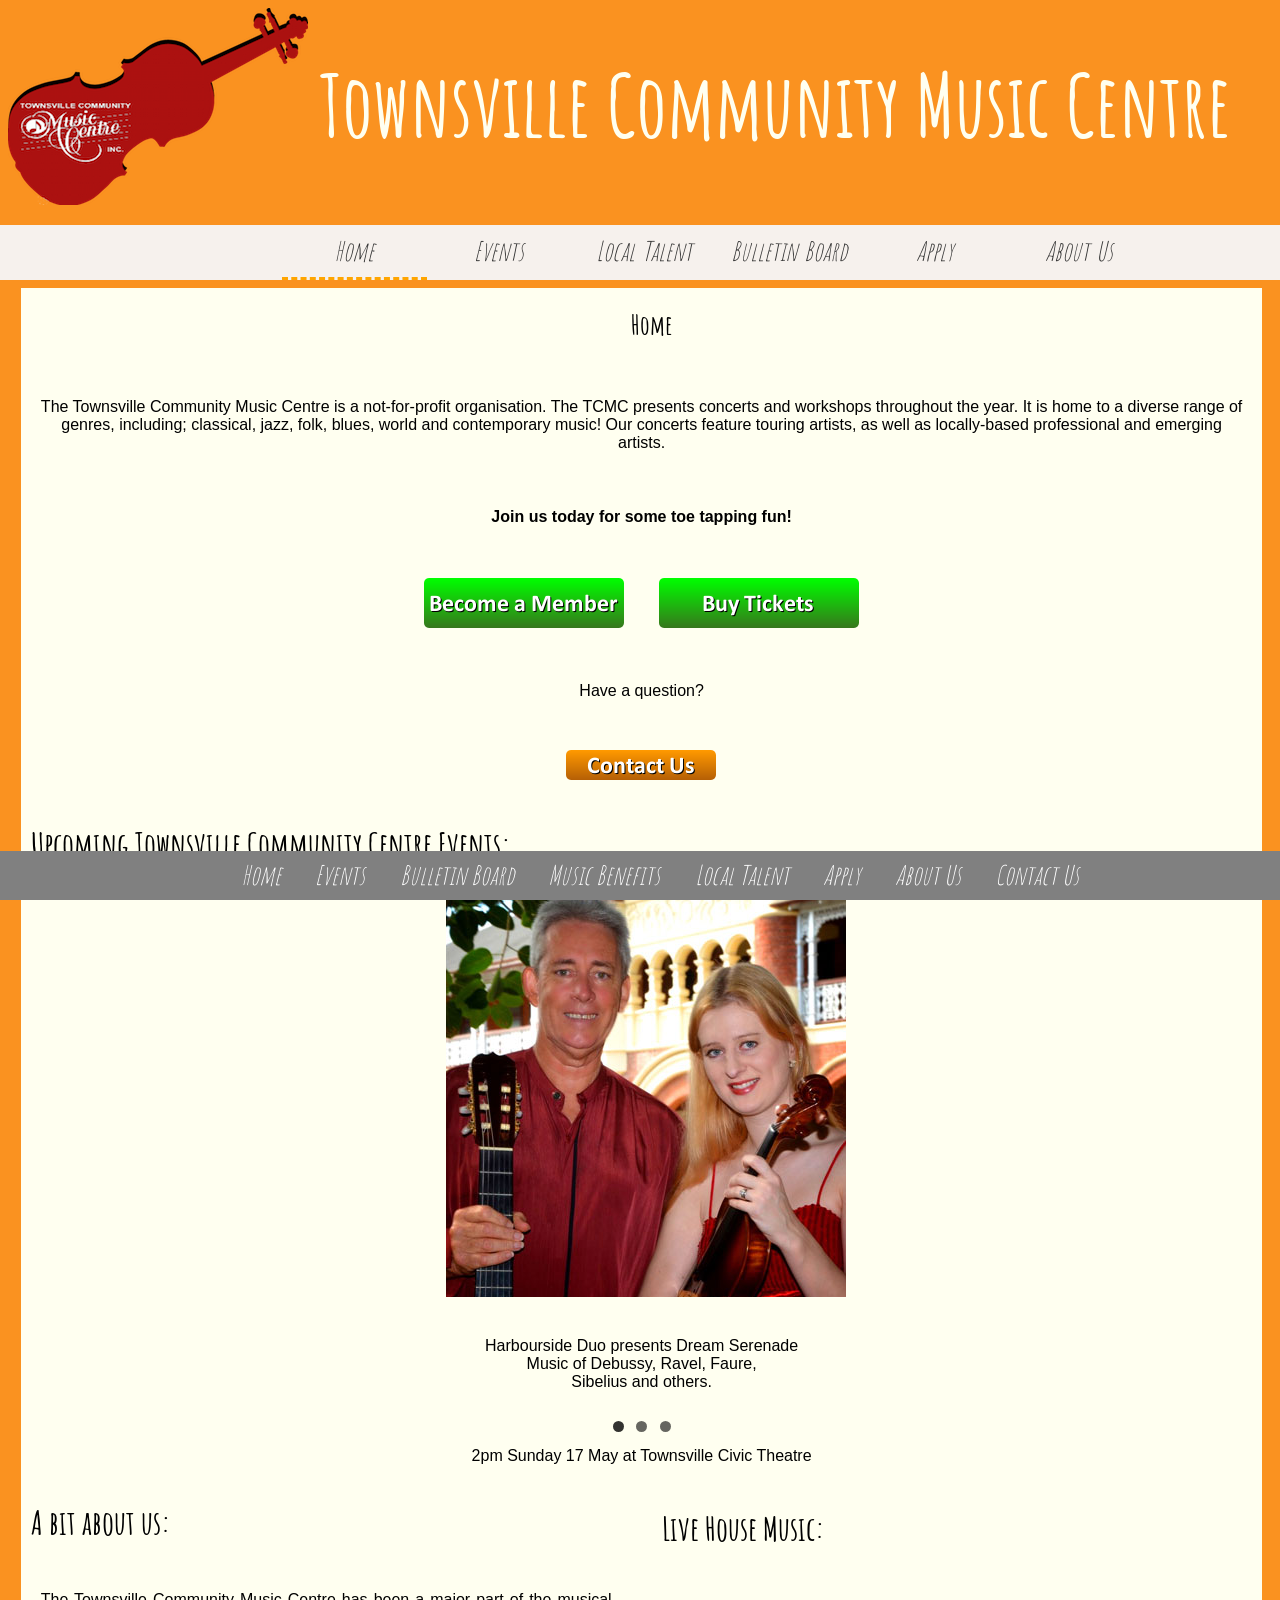
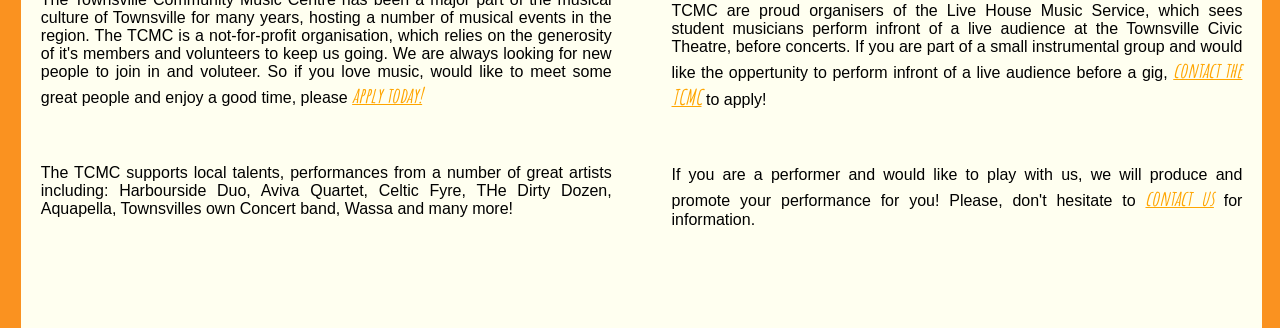
<file: index.html>
<doctype html>
<html>
<head>
<meta charset="utf-8">
<title>Home - TCMC</title>
<link href="stylesheet.css" rel="stylesheet" type="text/css">
<link href='http://fonts.googleapis.com/css?family=Amatic+SC:400,700|Dancing+Script:400,700' rel='stylesheet' type='text/css'>
</head>
    
<body>

<div id="mainHeader">
    <a href="index.html"><img src="Images/violinmusiccentre%20copy.png" alt="Townsville community music center logo"></a>
    <h1><span>Townsville Community Music Centre</span></h1>
    
<div id="navigation">  
<ul>
    <li><a href="index.html" class="current">Home</a></li>
    <li><a href="events.html">Events</a></li>
    <li><a href="talent.html">Local Talent</a></li>
    <li><a href="bulletin.html">Bulletin Board</a></li>
    <li><a href="apply.html">Apply</a>
         <ul>
            <li><a href="memberSignup.html">Become A member</a></li>
            <li><a href="volunteer.html">Volunteer for TCMC</a></li>
            <li><a href="performSignup.html">Perform with us</a></li>
        </ul>
    </li>
    <li><a href="about.html">About Us</a></li>
</ul> 
</div>
</div>

    

<!--Below HTML is for image slider-->
<div id="content">
<h1>Home</h1>
    
<p>The Townsville Community Music Centre is a not-for-profit organisation. The TCMC presents concerts and workshops throughout the year. It is home to a diverse range of genres, including; classical, jazz, folk, blues, world and contemporary music! Our concerts feature touring artists, as well as locally-based professional and emerging artists.</p>
    <p><strong> Join us today for some toe tapping fun!</strong> </p>

    <a href=memberSignup.html><img src="Images/memberbutton.png" alt="Become a TCMC member"></a>
    <a href=events.html><img src="Images/eventsbutton.png" alt="Buy tickets to our events!"></a><br>
    <p>Have  a question?</p>
    <a href="about.html"><img src="Images/contactbutton.png" alt="Contact the TCMC!"></a>
    
<!--HTML for slider-->
    
    <h2>Upcoming Townsville Community Centre Events:</h2>
    <ul class="slides">
    <input type="radio" name="radio-btn" id="img-1" checked />
    <li class="slide-container">
		<div class="slide">
			<img src="Images/harboursideTalent.png" />
        <div class="caption">
            <figcaption><p>Harbourside Duo presents Dream Serenade<br>
            Music of Debussy, Ravel, Faure,<br>
                Sibelius and others.</p>
            <p>2pm Sunday 17 May at Townsville Civic Theatre</p>
            </figcaption>
            </div>
        </div>
		<div class="nav">
			<label for="img-3" class="prev">&#x2039;</label>
			<label for="img-2" class="next">&#x203a;</label>
		</div>
    </li>

    <input type="radio" name="radio-btn" id="img-2" />
    <li class="slide-container">
        <div class="slide">
          <img src="Images/avivaTalent.png" />
            <div class="caption">
            <figcaption><p>Aviva Quartet presents Aviva and friends go Abroad<br>
            Join us for a toe' tappin'<br>
                Soul searchin' journey!</p>
            <p>2pm Sunday 17 June at Townsville Civic Theatre</p>
            </figcaption>
            </div>
        </div>
		<div class="nav">
			<label for="img-1" class="prev">&#x2039;</label>
			<label for="img-3" class="next">&#x203a;</label>
		</div>
    </li>

    <input type="radio" name="radio-btn" id="img-3" />
    <li class="slide-container">
        <div class="slide">
          <img src="Images/concertbandTalent.png" />
            <div class="caption">
            <figcaption><p>Townsville Concert Band<br>
                Performing</p>
            <p>2pm Sunday 28 June at Townsville Civic Theatre</p>
            </figcaption>
            </div>
        </div>
		<div class="nav">
			<label for="img-2" class="prev">&#x2039;</label>
			<label for="img-1" class="next">&#x203a;</label>
		</div>
    </li>

   
    <li class="slide-container">
        <div class="slide">
        </div>
		<div class="nav">
			<label for="img-5" class="prev">&#x2039;</label>
			<label for="img-1" class="next">&#x203a;</label>
		</div>
    </li>

    <li class="nav-dots">
      <label for="img-1" class="nav-dot" id="img-dot-1"></label>
      <label for="img-2" class="nav-dot" id="img-dot-2"></label>
      <label for="img-3" class="nav-dot" id="img-dot-3"></label>
    </li>
</ul>   

<!--End of slider Code-->


<!--Information on homepage for search ranking-->
<div class="section group">
<div class="col span_1_of_2">
<br>
<h2>A bit about us:</h2>
    
<p>The Townsville Community Music Centre has been a major part of the musical culture of Townsville for many years, hosting a number of musical events in the region. The TCMC is a not-for-profit organisation, which relies on the generosity of it's members and volunteers to keep us going. We are always looking for new people to join in and voluteer. So if you love music, would like to meet some great people and enjoy a good time, please <a href="apply.html"><strong>apply today!</strong></a></p> 
    
<p>The TCMC supports local talents, performances from a number of great artists including: Harbourside Duo, Aviva Quartet, Celtic Fyre, THe Dirty Dozen, Aquapella, Townsvilles own Concert band, Wassa and many more!</p>
    
</div>    
    
<div class="col span_1_of_2">
<br>
<h3>Live House Music:</h3>
    
<p>TCMC are proud organisers of the Live House Music Service, which sees student musicians perform infront of a live audience at the Townsville Civic Theatre, before concerts. If you are part of a small instrumental group and would like the oppertunity to perform infront of a live audience before a gig, <a href="about.html"><strong>contact the TCMC</strong></a> to apply!</p>
    
<p>If you are a performer and would like to play with us, we will produce and promote your performance for you! Please, don't hesitate to <a href="about.html"><strong>contact us</strong></a> for information.</p>
    
</div>
    </div>

<!--Division for footer-->
<div id="footer">
<ul>
    <li><a href="index.html">Home</a></li>
    <li><a href="events.html">Events</a></li>
    <li><a href="bulletin.html">Bulletin Board</a></li>
    <li><a href="feeder.html">Music Benefits</a></li>
    <li><a href="talent.html">Local Talent</a></li>
    <li><a href="apply.html">Apply</a></li>
    <li><a href="about.html">About Us</a></li>
    <li><a href="about.html">Contact Us</a></li>
</ul>    
</div>    
<!--End footer division-->    
</div>   
</body>
</html>
</file>
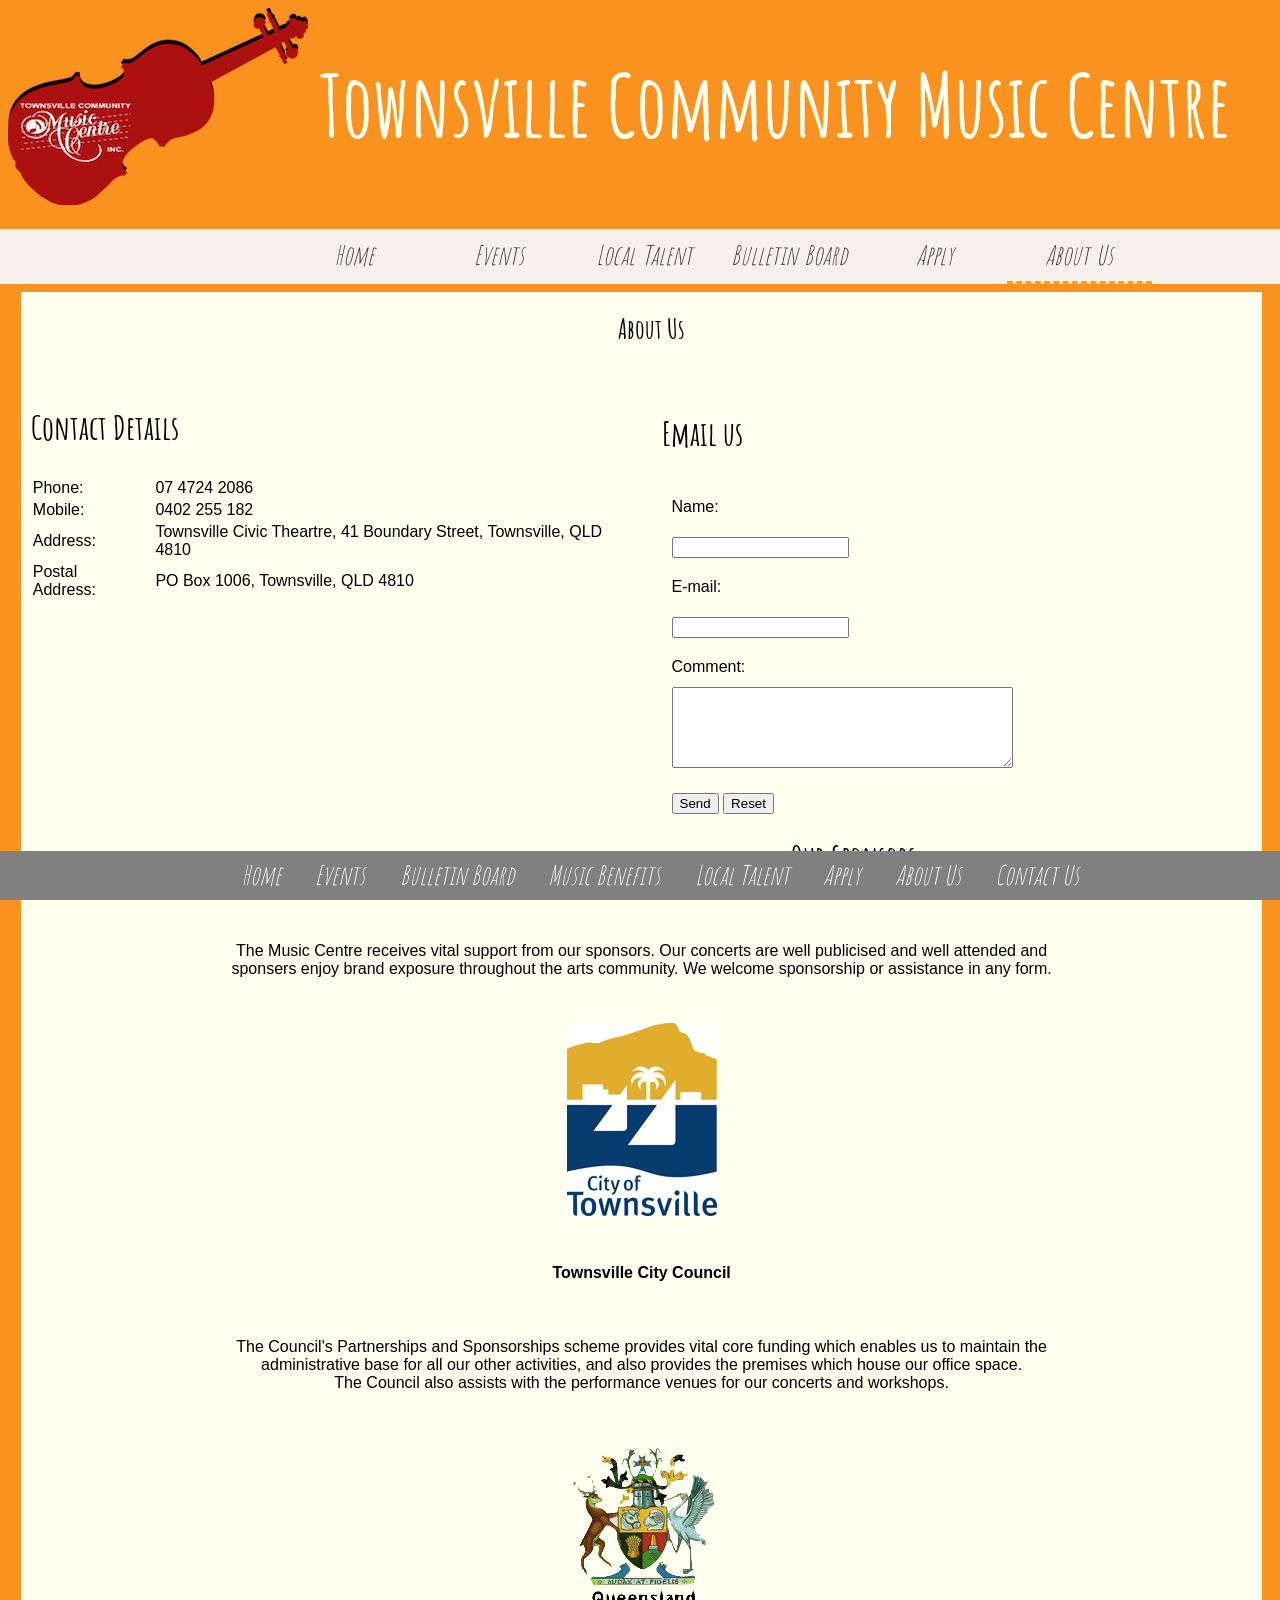
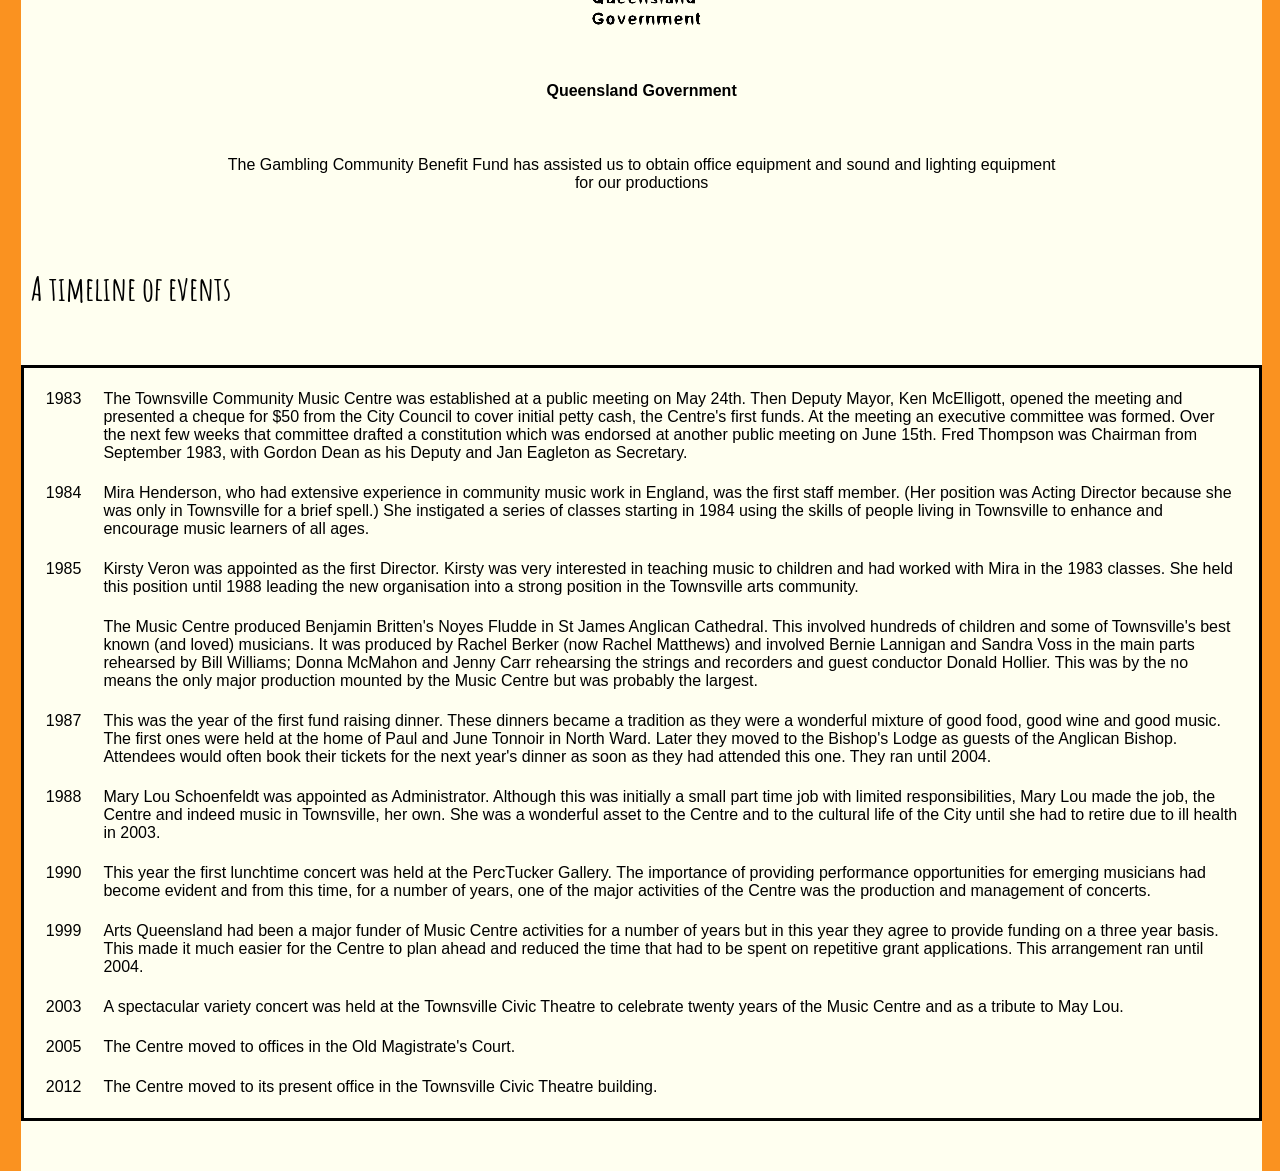
<file: about.html>
<!doctype html>
<html>
<head>
<meta charset="utf-8">
<title>TCMC - About Us</title>
<link href="stylesheet.css" rel="stylesheet" type="text/css">
<link href='http://fonts.googleapis.com/css?family=Amatic+SC:400,700|Dancing+Script:400,700' rel='stylesheet' type='text/css'>
</head>
    
<body>

<div id="mainHeader">
    <a href="index.html"><img src="Images/violinmusiccentre%20copy.png" alt="Townsville community music center logo"></a>
    <h1><span>Townsville Community Music Centre</span></h1>
    
<div id="navigation">  
<ul>
    <li><a href="index.html">Home</a></li>
    <li><a href="events.html">Events</a></li>
    <li><a href="talent.html">Local Talent</a></li>
    <li><a href="bulletin.html">Bulletin Board</a></li>
    <li><a href="apply.html">Apply</a>
         <ul>
            <li><a href="memberSignup.html">Become A member</a></li>
            <li><a href="volunteer.html">Volunteer for TCMC</a></li>
            <li><a href="performSignup.html">Perform with us</a></li>
        </ul>
    </li>
    <li><a href="about.html" class="current">About Us</a></li>
</ul> 
</div>
</div>
    
    <div id="content"><h1>About Us</h1>
<div class="section group">
	<div class="col span_1_of_2">
<h2>Contact Details</h2>

<table>
<tr><td>Phone:</td><td>07 4724 2086</td></tr> 
<tr><td>Mobile:</td><td>0402 255 182</td></tr>
    <tr><td>Address:</td><td> Townsville Civic Theartre, 41 Boundary Street, Townsville, QLD 4810</td></tr>
    <tr><td>Postal Address:</td><td>PO Box 1006, Townsville, QLD 4810</td></tr>
</table>
<br>
<iframe width="545" height="250" frameborder="0" style="border:0" src="https://www.google.com/maps/embed/v1/place?q=41%20Boundary%20Street%2C%20Railway%20Estate%2C%20Queensland%2C%20Australia&key=AIzaSyAZra2Ty6s2s12iR27kzxvvJauAWg1O26c"></iframe>
</div>
        
<div class="col span_1_of_2">
<h3>Email us</h3>

<form action="MAILTO:admin@townsvillemusic.org.au" method="post" enctype="text/plain">
Name:<br>
<input type="text" name="name" value=""><br>
E-mail:<br>
<input type="text" name="mail" value=""><br>
Comment:<br>
<textarea cols="40" rows="5" name="shortdesc"></textarea><br>
<input type="submit" value="Send">
<input type="reset" value="Reset">
</form>        
        
</div>
        
<div id="timeline">

<div id="info">
<br>
<br>

<h4>Our Sponsors</h4>
<p>The Music Centre receives vital support from our sponsors. Our concerts are well publicised and well attended and sponsers enjoy brand exposure throughout the arts community. We welcome sponsorship or assistance in any form.</p>

<img src="Images/TownsvilleCouncilLogo.png" alt="Townsville City Council logo.">
    
    <p><strong>Townsville City Council</strong></p><p>The Council's Partnerships and Sponsorships scheme provides vital core funding which enables us to maintain the administrative base for all our other activities, and also provides the premises which house our office space.<br>
        The Council also assists with the performance venues for our concerts and workshops. </p>

<img src="Images/qldGovernment.png" alt="Queensland Government logo">
    <p><strong>Queensland Government</strong></p>
<p>The Gambling Community Benefit Fund has assisted us to obtain office equipment and sound and lighting equipment for our productions</p> 
</div>
    
<h5>A timeline of events</h5>
<table>
<tr><td>1983</td><td>The Townsville Community Music Centre was established at a public meeting on May 24th. Then Deputy Mayor, Ken McElligott, opened the meeting and presented a cheque for $50 from the City Council to cover initial petty cash, the Centre's first funds. At the meeting an executive committee was formed. Over the next few weeks that committee drafted a constitution which was endorsed at another public meeting on June 15th. Fred Thompson was Chairman from September 1983, with Gordon Dean as his Deputy and Jan Eagleton as Secretary.</td></tr> 
    <tr><td>1984</td><td>Mira Henderson, who had extensive experience in community music work in England, was the first staff member. (Her position was Acting Director because she was only in Townsville for a brief spell.) She instigated a series of classes starting in 1984 using the skills of people living in Townsville to enhance and encourage music learners of all ages.</td></tr>
    <tr><td>1985</td><td>Kirsty Veron was appointed as the first Director. Kirsty was very interested in teaching music to children and had worked with Mira in the 1983 classes. She held this position until 1988 leading the new organisation into a strong position in the Townsville arts community.</td></tr>

<tr><td></td><td>The Music Centre produced Benjamin Britten's Noyes Fludde in St James Anglican Cathedral. This involved hundreds of children and some of Townsville's best known (and loved) musicians. It was produced by Rachel Berker (now Rachel Matthews) and involved Bernie Lannigan and Sandra Voss in the main parts rehearsed by Bill Williams; Donna McMahon and Jenny Carr rehearsing the strings and recorders and guest conductor Donald Hollier. This was by the no means the only major production mounted by the Music Centre but was probably the largest.</td></tr>
    <tr><td>1987</td><td>This was the year of the first fund raising dinner. These dinners became a tradition as they were a wonderful mixture of good food, good wine and good music. The first ones were held at the home of Paul and June Tonnoir in North Ward. Later they moved to the Bishop's Lodge as guests of the Anglican Bishop. Attendees would often book their tickets for the next year's dinner as soon as they had attended this one. They ran until 2004.</td></tr>
    <tr><td>1988</td><td>Mary Lou Schoenfeldt was appointed as Administrator. Although this was initially a small part time job with limited responsibilities, Mary Lou made the job, the Centre and indeed music in Townsville, her own. She was a wonderful asset to the Centre and to the cultural life of the City until she had to retire due to ill health in 2003.</td></tr>
      <tr><td>1990</td><td>This year the first lunchtime concert was held at the PercTucker Gallery. The importance of providing performance opportunities for emerging musicians had become evident and from this time, for a number of years, one of the major activities of the Centre was the production and management of concerts.</td></tr>
      <tr><td>1999</td><td>Arts Queensland had been a major funder of Music Centre activities for a number of years but in this year they agree to provide funding on a three year basis. This made it much easier for the Centre to plan ahead and reduced the time that had to be spent on repetitive grant applications. This arrangement ran until 2004.</td></tr>
      <tr><td>2003</td><td>A spectacular variety concert was held at the Townsville Civic Theatre to celebrate twenty years of the Music Centre and as a tribute to May Lou.</td></tr>
    <tr><td>2005</td><td>The Centre moved to offices in the Old Magistrate's Court.</td></tr>
    <tr><td>2012</td><td>The Centre moved to its present office in the Townsville Civic Theatre building.</td></tr>  
</table>   
</div>    

    </div>
    

<div id="footer">
<ul>
    <li><a href="index.html">Home</a></li>
    <li><a href="events.html">Events</a></li>
    <li><a href="bulletin.html">Bulletin Board</a></li>
    <li><a href="feeder.html">Music Benefits</a></li>
    <li><a href="talent.html">Local Talent</a></li>
    <li><a href="apply.html">Apply</a></li>
    <li><a href="about.html">About Us</a></li>
    <li><a href="about.html">Contact Us</a></li>
</ul>    
</div>     


</body>
</html>
</file>
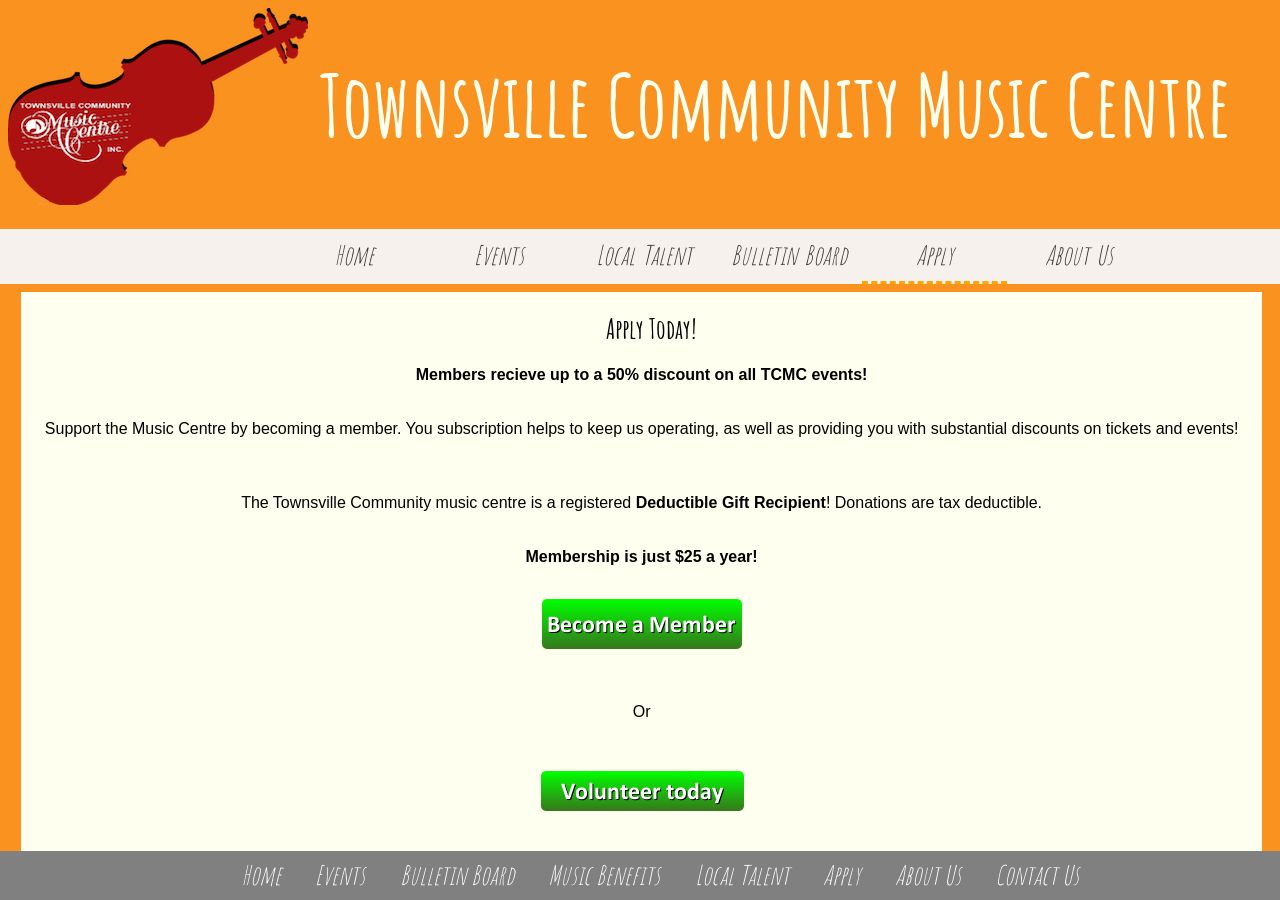
<file: apply.html>
<!doctype html>
<html>
<head>
<meta charset="utf-8">
<title>TCMC - Apply Today</title>
<link href="stylesheet.css" rel="stylesheet" type="text/css">
<link href='http://fonts.googleapis.com/css?family=Amatic+SC:400,700|Dancing+Script:400,700' rel='stylesheet' type='text/css'>
</head>
    
<body>

<div id="mainHeader">
    <a href="index.html"><img src="Images/violinmusiccentre%20copy.png" alt="Townsville community music center logo"></a>
    <h1><span>Townsville Community Music Centre</span></h1>
    
<div id="navigation">  
<ul>
    <li><a href="index.html">Home</a></li>
    <li><a href="events.html">Events</a></li>
    <li><a href="talent.html">Local Talent</a></li>
    <li><a href="bulletin.html">Bulletin Board</a></li>
    <li><a href="apply.html" class="current">Apply</a>
         <ul>
            <li><a href="memberSignup.html">Become A member</a></li>
            <li><a href="volunteer.html">Volunteer for TCMC</a></li>
            <li><a href="performSignup.html">Perform with us</a></li>
        </ul>
    </li>
    <li><a href="about.html">About Us</a></li>
</ul> 
</div>
</div>
    
    <div id="content"><h1>Apply Today!</h1>
        
<strong>Members recieve up to a 50% discount on all TCMC events!</strong>
        
<p>Support the Music Centre by becoming a member. You subscription helps to keep us operating, as well as providing you with substantial discounts on tickets and events!</p>
        
<p>The Townsville Community music centre is a registered <strong>Deductible Gift Recipient</strong>! Donations are tax deductible.</p>
        
<strong> Membership is just $25 a year!</strong>
<br>
<br>
        
        <a href="memberSignup.html"><img src="Images/memberbutton.png" alt="Become a member of the TCMC"></a><br>
        <p>Or</p>
 <a href="volunteer.html"><img src="Images/volunteerbutton.png" alt="Become a member of the TCMC"></a>   
    </div>
    

<div id="footer">
<ul>
    <li><a href="index.html">Home</a></li>
    <li><a href="events.html">Events</a></li>
    <li><a href="bulletin.html">Bulletin Board</a></li>
    <li><a href="feeder.html">Music Benefits</a></li>
    <li><a href="talent.html">Local Talent</a></li>
    <li><a href="apply.html">Apply</a></li>
    <li><a href="about.html">About Us</a></li>
    <li><a href="about.html">Contact Us</a></li>
</ul>    
</div>    


</body>
</html>
</file>
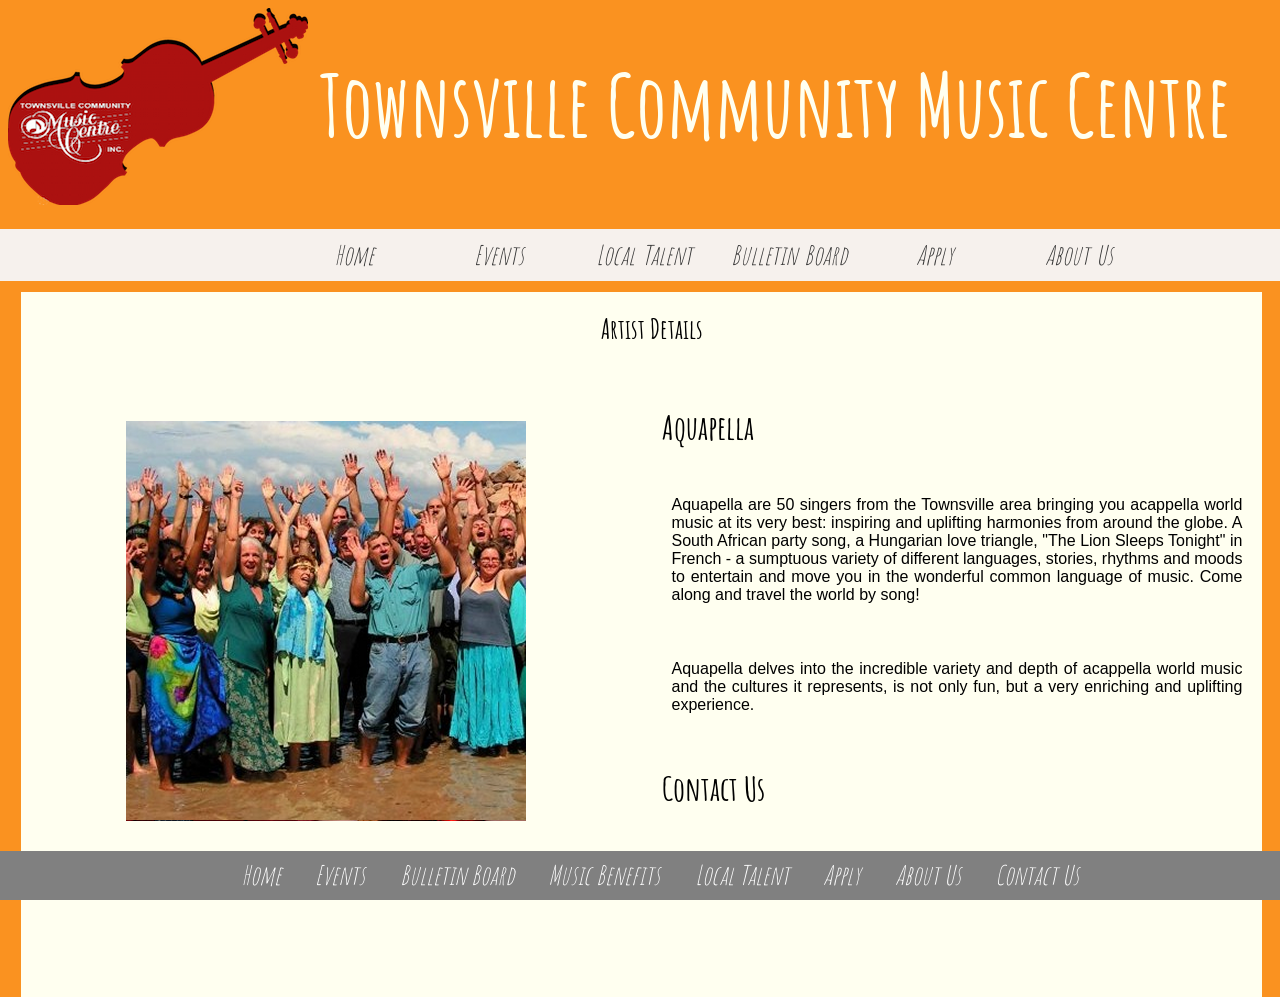
<file: artist.html>
<!doctype html>
<html>
<head>
<meta charset="utf-8">
<title>TCMC - Artist Details</title>
<link href="stylesheet.css" rel="stylesheet" type="text/css">
<link href='http://fonts.googleapis.com/css?family=Amatic+SC:400,700|Dancing+Script:400,700' rel='stylesheet' type='text/css'>
</head>
    
<body>

<div id="mainHeader">
    <a href="index.html"><img src="Images/violinmusiccentre%20copy.png" alt="Townsville community music center logo"></a>
    <h1><span>Townsville Community Music Centre</span></h1>
    
<div id="navigation">  
<ul>
    <li><a href="index.html">Home</a></li>
    <li><a href="events.html">Events</a></li>
    <li><a href="talent.html">Local Talent</a></li>
    <li><a href="bulletin.html">Bulletin Board</a></li>
    <li><a href="apply.html">Apply</a>
         <ul>
            <li><a href="memberSignup.html">Become A member</a></li>
            <li><a href="volunteer.html">Volunteer for TCMC</a></li>
            <li><a href="performSignup.html">Perform with us</a></li>
        </ul>
    </li>
    <li><a href="about.html">About Us</a></li>
</ul> 
</div>
</div>
    
<div id="content"><h1>Artist Details</h1>

<div class="section group">
	<div class="col span_1_of_2">
<br>
<br>
<img src="Images/AquapellaTalent.png" alt="Aquapella Band">
</div>

	<div class="col span_1_of_2">
<h2>Aquapella</h2>
    
    <p>Aquapella are 50 singers from the Townsville area bringing you acappella world music at its very best: inspiring and uplifting harmonies from around the globe. A South African party song, a Hungarian love triangle, "The Lion Sleeps Tonight" in French - a sumptuous variety of different languages, stories, rhythms and moods to entertain and move you in the wonderful common language of music. Come along and travel the world by song!</p>

    <p>Aquapella delves into the incredible variety and depth of acappella world music and the cultures it represents, is not only fun, but a very enriching and uplifting experience.</p>  
    
<h3>Contact Us</h3>

    <p>Have an event you'd like us to attend? Want to join us, or find out more? Please <a href="mailto:beatlehmann@iprimus.com.au">email us</a> with any questions!</p>
</div>
    
</div>
    

<div id="footer">
<ul>
    <li><a href="index.html">Home</a></li>
    <li><a href="events.html">Events</a></li>
    <li><a href="bulletin.html">Bulletin Board</a></li>
    <li><a href="feeder.html">Music Benefits</a></li>
    <li><a href="talent.html">Local Talent</a></li>
    <li><a href="apply.html">Apply</a></li>
    <li><a href="about.html">About Us</a></li>
    <li><a href="about.html">Contact Us</a></li>
</ul>    
</div>    
</body>
</html>
</file>
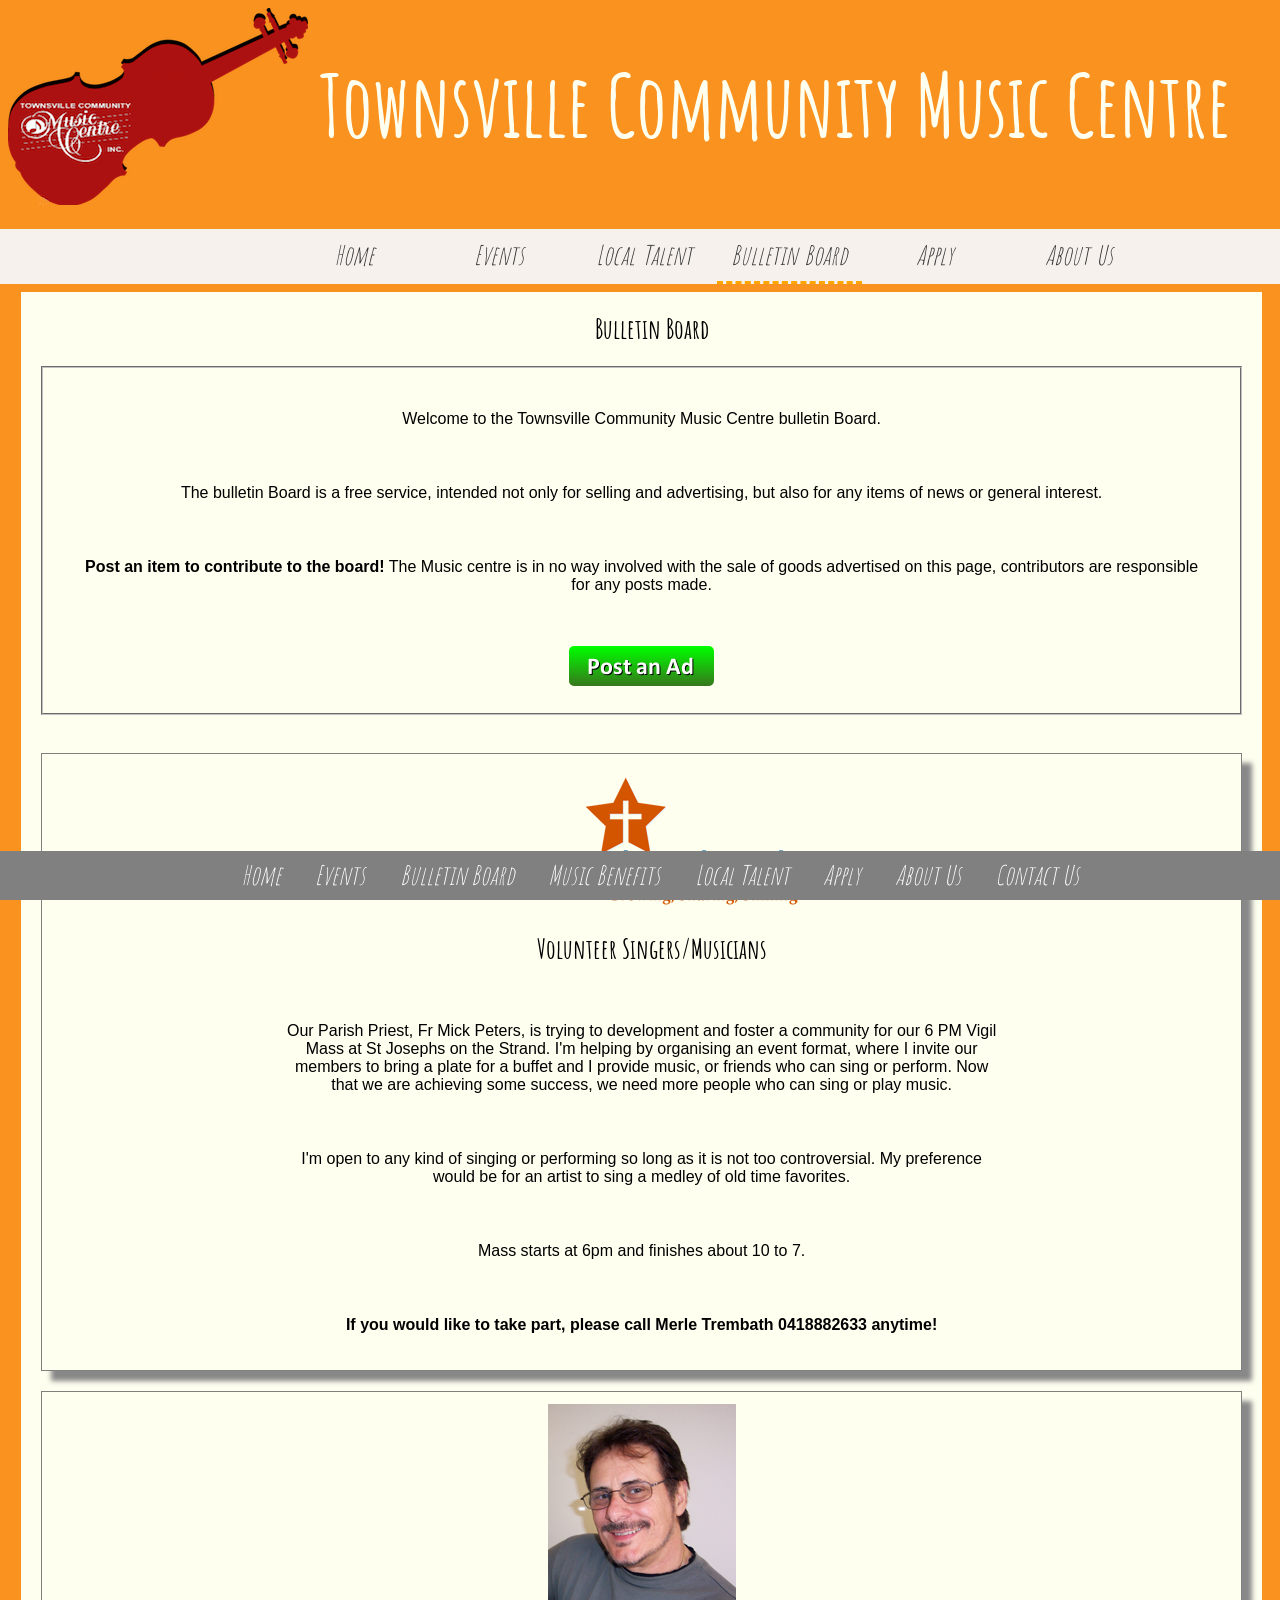
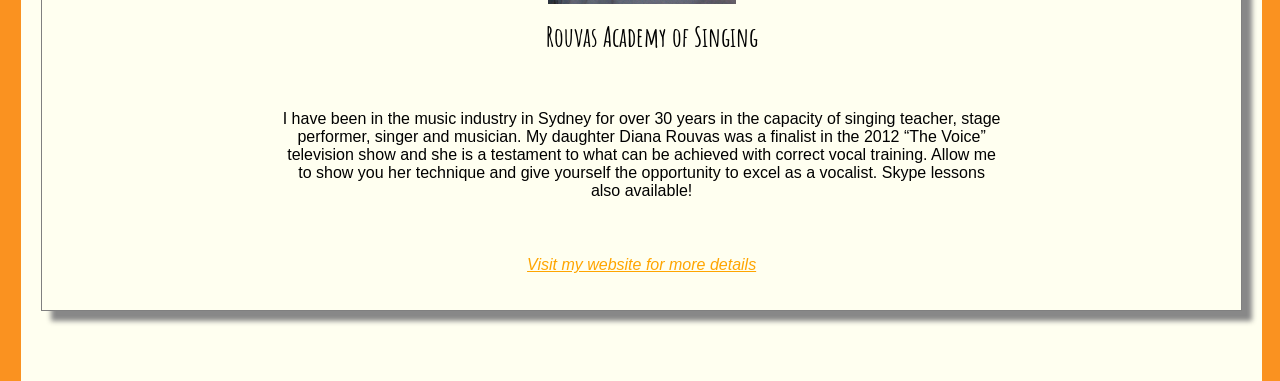
<file: bulletin.html>
<!doctype html>
<html>
<head>
<meta charset="utf-8">
<title>TCMC - Bulletin Board</title>
<link href="stylesheet.css" rel="stylesheet" type="text/css">
<link href='http://fonts.googleapis.com/css?family=Amatic+SC:400,700|Dancing+Script:400,700' rel='stylesheet' type='text/css'>
</head>
    
<body>

<div id="mainHeader">
    <a href="index.html"><img src="Images/violinmusiccentre%20copy.png" alt="Townsville community music center logo"></a>
    <h1><span>Townsville Community Music Centre</span></h1>
    
<div id="navigation">  
<ul>
    <li><a href="index.html">Home</a></li>
    <li><a href="events.html">Events</a></li>
    <li><a href="talent.html">Local Talent</a></li>
    <li><a href="bulletin.html" class="current">Bulletin Board</a></li>
    <li><a href="apply.html">Apply</a>
         <ul>
            <li><a href="memberSignup.html">Become A member</a></li>
            <li><a href="volunteer.html">Volunteer for TCMC</a></li>
            <li><a href="performSignup.html">Perform with us</a></li>
        </ul>
    </li>
    <li><a href="about.html">About Us</a></li>
</ul> 
</div>
</div>
    
    <div id="content"><h1>Bulletin Board</h1>
        

<fieldset>
<p>Welcome to the Townsville Community Music Centre bulletin Board.</p> 
<p>The bulletin Board is a free service, intended not only for selling and advertising, but also for any items of news or general interest.</p>
    
<p><strong>Post an item to contribute to the board!</strong> The Music centre is in no way involved with the sale of goods advertised on this page, contributors are responsible for any posts made.</p>

    <a href="post.html"><img src="Images/postbutton.png" alt="Post an ad to the bulletin board"></a>
    </fieldset>

<br>
<div class="bulletin">
<div class ="post">
<img src="Images/StJosephs.png" alt="St. Josephs Church.">
<h1>Volunteer Singers/Musicians</h1>
<p>Our Parish Priest, Fr Mick Peters, is trying to development and foster a community for our 6 PM Vigil Mass at St Josephs on the Strand. 
I'm helping by organising an event format, where I invite our members to bring a plate for a buffet and I provide music, or friends who can sing or perform. 
Now that we are achieving some success, we need more people who can sing or play music.</p>
<p>I'm open to any kind of singing or performing so long as it is not too controversial. My preference would be for an artist to sing a medley of old time favorites.</p> 
<p>Mass starts at 6pm and finishes about 10 to 7. </p>
<p><strong>If you would like to take part, please call Merle Trembath 0418882633 anytime!</strong></p>   
</div>
 
<div class="post">
<img src="Images/JohnRouvas01.jpg" alt="John Rouvas">
<h1>Rouvas Academy of Singing</h1>
<p>I have been in the music industry in Sydney for over 30 years in the capacity of singing teacher, stage performer, singer and musician. My daughter Diana Rouvas was a finalist in the 2012 “The Voice” television show and she is a testament to what can be achieved with correct vocal training. Allow me to show you her technique and give yourself the opportunity to excel as a vocalist. Skype lessons also available!</p>
<p> <a href="http://rouvasacademyofsinging.com.au/">Visit my website for more details</a></p>
</div>
    
</div>
</div>

<div id="footer">
<ul>
    <li><a href="index.html">Home</a></li>
    <li><a href="events.html">Events</a></li>
    <li><a href="bulletin.html">Bulletin Board</a></li>
    <li><a href="feeder.html">Music Benefits</a></li>
    <li><a href="talent.html">Local Talent</a></li>
    <li><a href="apply.html">Apply</a></li>
    <li><a href="about.html">About Us</a></li>
    <li><a href="about.html">Contact Us</a></li>
</ul>    
</div>    

</body>
</html>
</file>
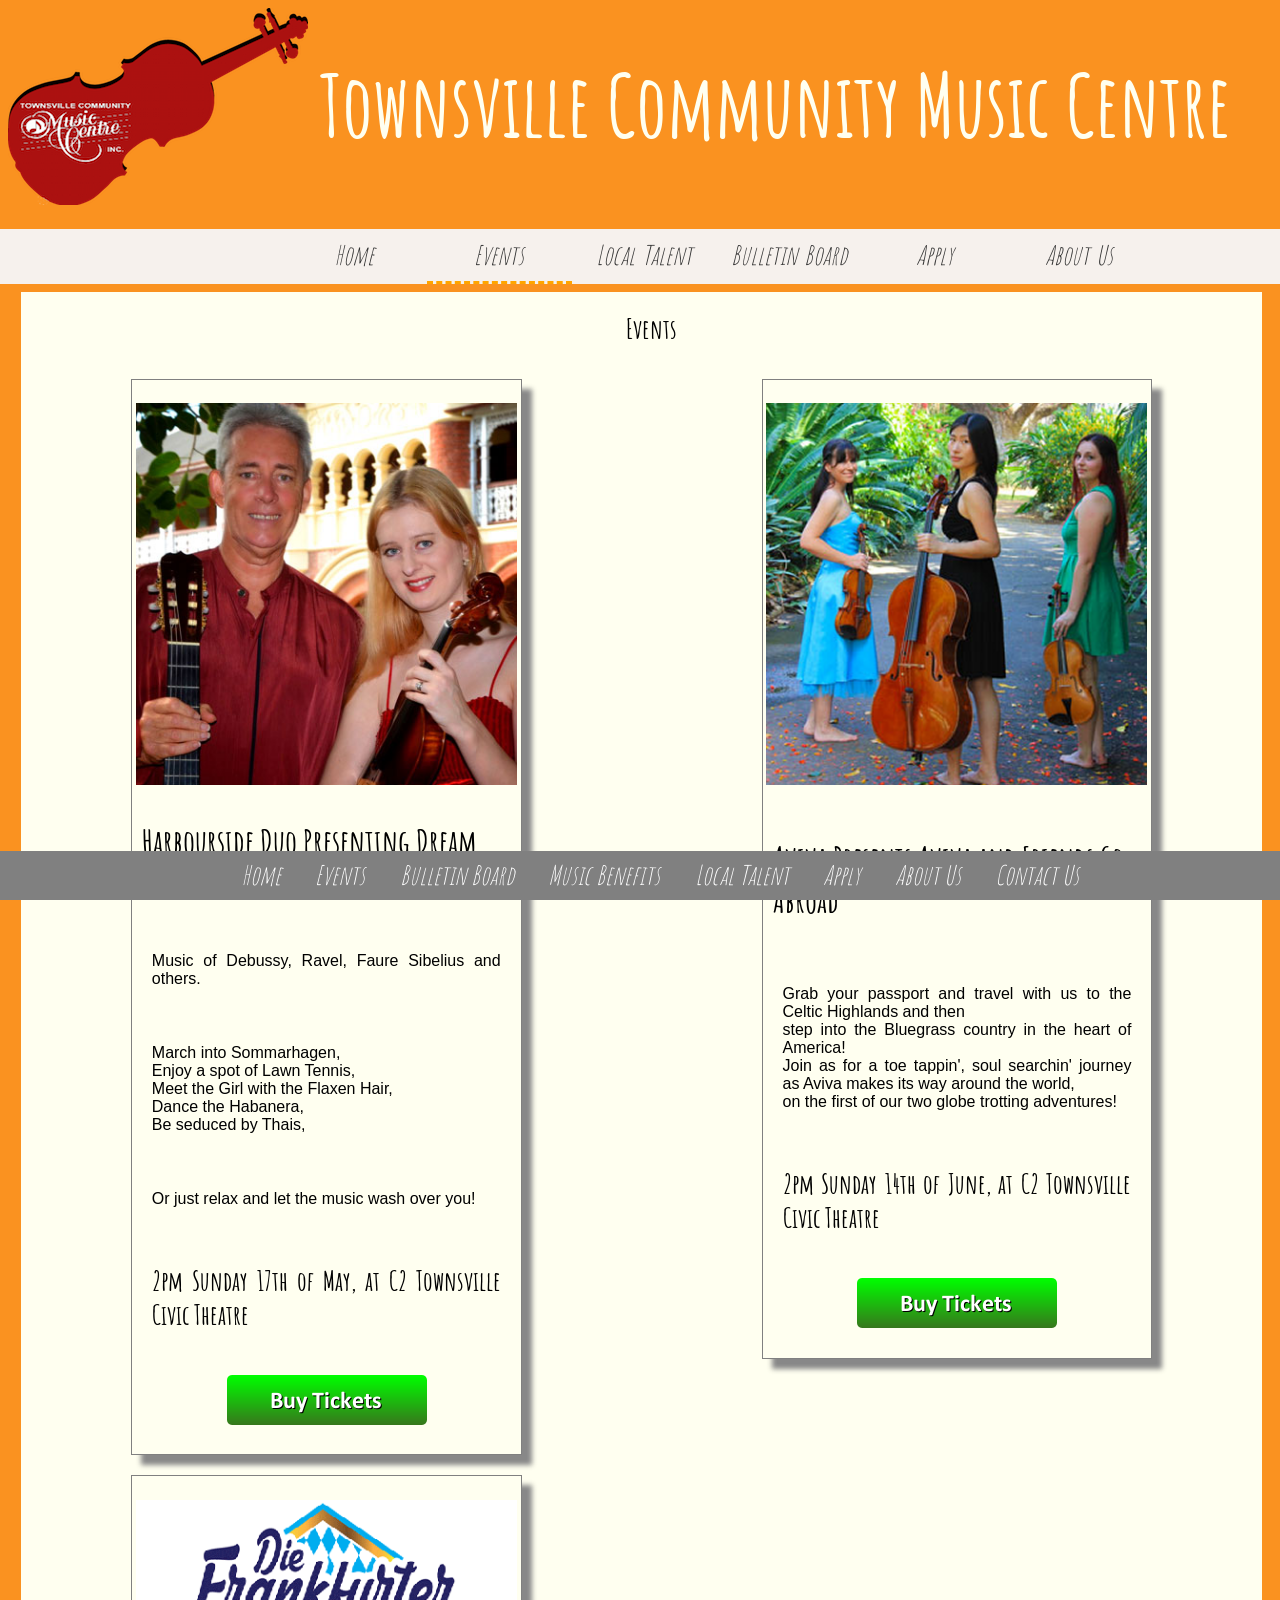
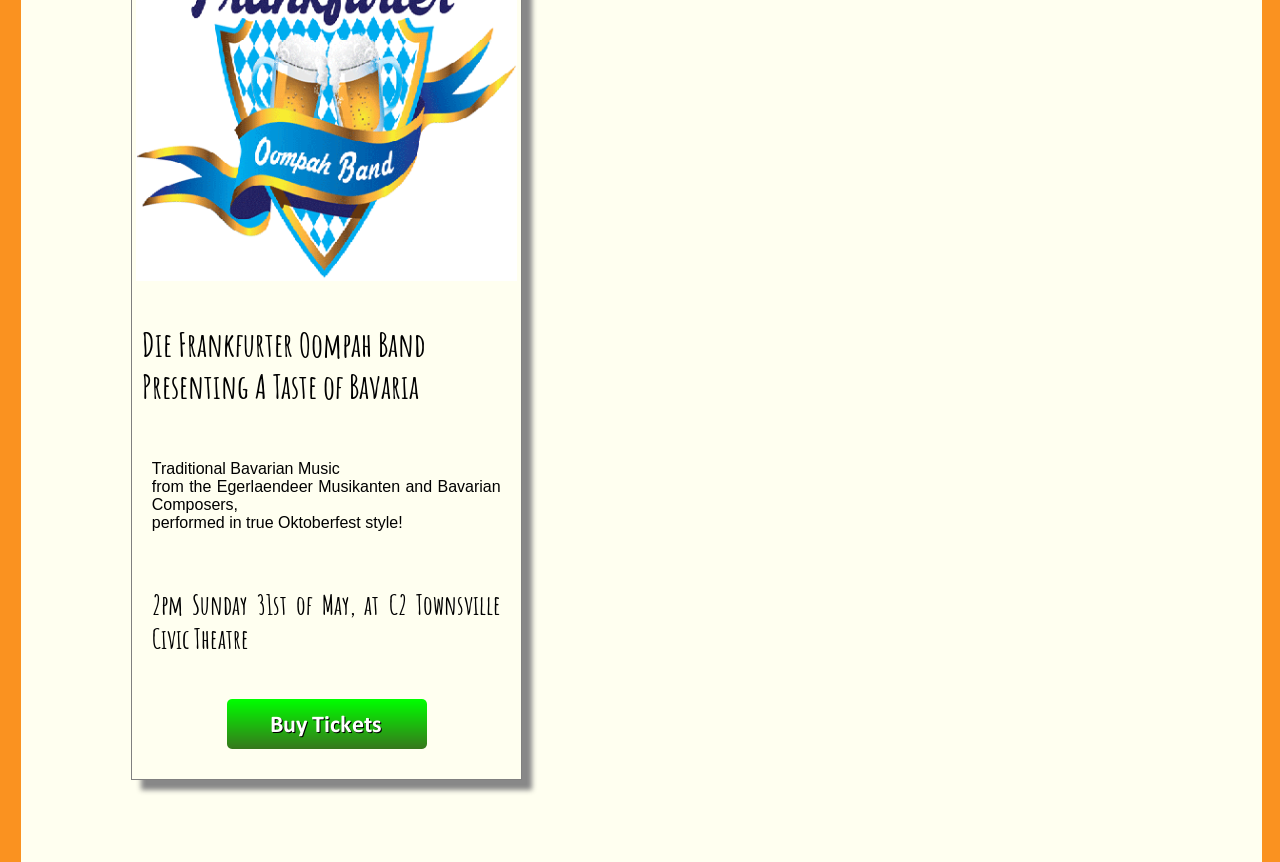
<file: events.html>
<!doctype html>
<html>
<head>
<meta charset="utf-8">
<title>TCMC - Events</title>
<link href="stylesheet.css" rel="stylesheet" type="text/css">
<link href='http://fonts.googleapis.com/css?family=Amatic+SC:400,700|Dancing+Script:400,700' rel='stylesheet' type='text/css'>
</head>
    
<body>

<div id="mainHeader">
    <a href="index.html"><img src="Images/violinmusiccentre%20copy.png" alt="Townsville community music center logo"></a>
  <h1><span>Townsville Community Music Centre</span></h1>
    
<div id="navigation">  
<ul>
    <li><a href="index.html">Home</a></li>
    <li><a href="events.html" class="current">Events</a></li>
    <li><a href="talent.html">Local Talent</a></li>
    <li><a href="bulletin.html">Bulletin Board</a></li>
    <li><a href="apply.html">Apply</a>
         <ul>
            <li><a href="memberSignup.html">Become A member</a></li>
            <li><a href="volunteer.html">Volunteer for TCMC</a></li>
            <li><a href="performSignup.html">Perform with us</a></li>
        </ul>
    </li>
    <li><a href="about.html">About Us</a></li>
</ul> 
</div>
</div>
    
    <div id="content"><h1>Events</h1>
<div class="section group">
<div class="col span_1_of_2">
<div class="artist">
<img src="Images/harboursideTalent.png" alt="Harbourside Talent Band!"><br>
<h2>Harbourside Duo Presenting Dream Serenade</h2>
<p>Music of Debussy, Ravel, Faure Sibelius and others.</p>
<p>March into Sommarhagen,<br>
    Enjoy a spot of Lawn Tennis,<br>
    Meet the Girl with the Flaxen Hair,<br>
    Dance the Habanera,<br>
    Be seduced by Thais,</p>
<p>Or just relax and let the music wash over you!</p>
    
<p><strong>2pm Sunday 17th of May, at C2 Townsville Civic Theatre</strong></p>
    <span><a href="https://au.patronbase.com/_TVCC/Seats/NumSeats?prod_id=0826&perf_id=1&section_id=M&seat_type_id=S" target="_blank"><img src="Images/eventsbutton.png" alt="Buy tickets to Harbourside!"></a><br></span>
    </div>

<div class="artist">    
<img src="Images/Oompah.png" alt="Oompah Band!"><br>
<h3>Die Frankfurter Oompah Band Presenting A Taste of Bavaria</h3>
<p>Traditional Bavarian Music<br>
    from the Egerlaendeer Musikanten and Bavarian Composers,<br>
    performed in true Oktoberfest style!</p>

<p><strong>2pm Sunday 31st of May, at C2 Townsville Civic Theatre</strong></p>
    <span><a href="https://au.patronbase.com/_TVCC/Seats/NumSeats?prod_id=0831&perf_id=1&section_id=M&seat_type_id=S" target="_blank"><img src="Images/eventsbutton.png" alt="Buy tickets to Oompah Band!"></a></span>
</div>       
</div>


<div class="col span_1_of_2">
<div class="artist">                                           
<img src="Images/avivaTalent.png" alt="Aviva and friends go abroad!"><br>
<h4>Aviva Presents Aviva and Friends Go Abroad</h4>
<p>Grab your passport and travel with us to the Celtic Highlands and then<br>
    step into the Bluegrass country in the heart of America!<br>
    Join as for a toe tappin', soul searchin' journey as Aviva makes its way around the world,<br>on the first of our two globe trotting adventures!</p>

<p><strong>2pm Sunday 14th of June, at C2 Townsville Civic Theatre</strong></p>
    <span><a href="https://au.patronbase.com/_TVCC/Seats/NumSeats?prod_id=0782&perf_id=1&section_id=M&seat_type_id=S" target="_blank"><img src="Images/eventsbutton.png" alt="Buy tickets to Aviva!"></a></span>
</div>
    </div>
    
<div id="footer">
<ul>
    <li><a href="index.html">Home</a></li>
    <li><a href="events.html">Events</a></li>
    <li><a href="bulletin.html">Bulletin Board</a></li>
    <li><a href="feeder.html">Music Benefits</a></li>
    <li><a href="talent.html">Local Talent</a></li>
    <li><a href="apply.html">Apply</a></li>
    <li><a href="about.html">About Us</a></li>
    <li><a href="about.html">Contact Us</a></li>
</ul>    
</div>     


</body>
</html>
</file>
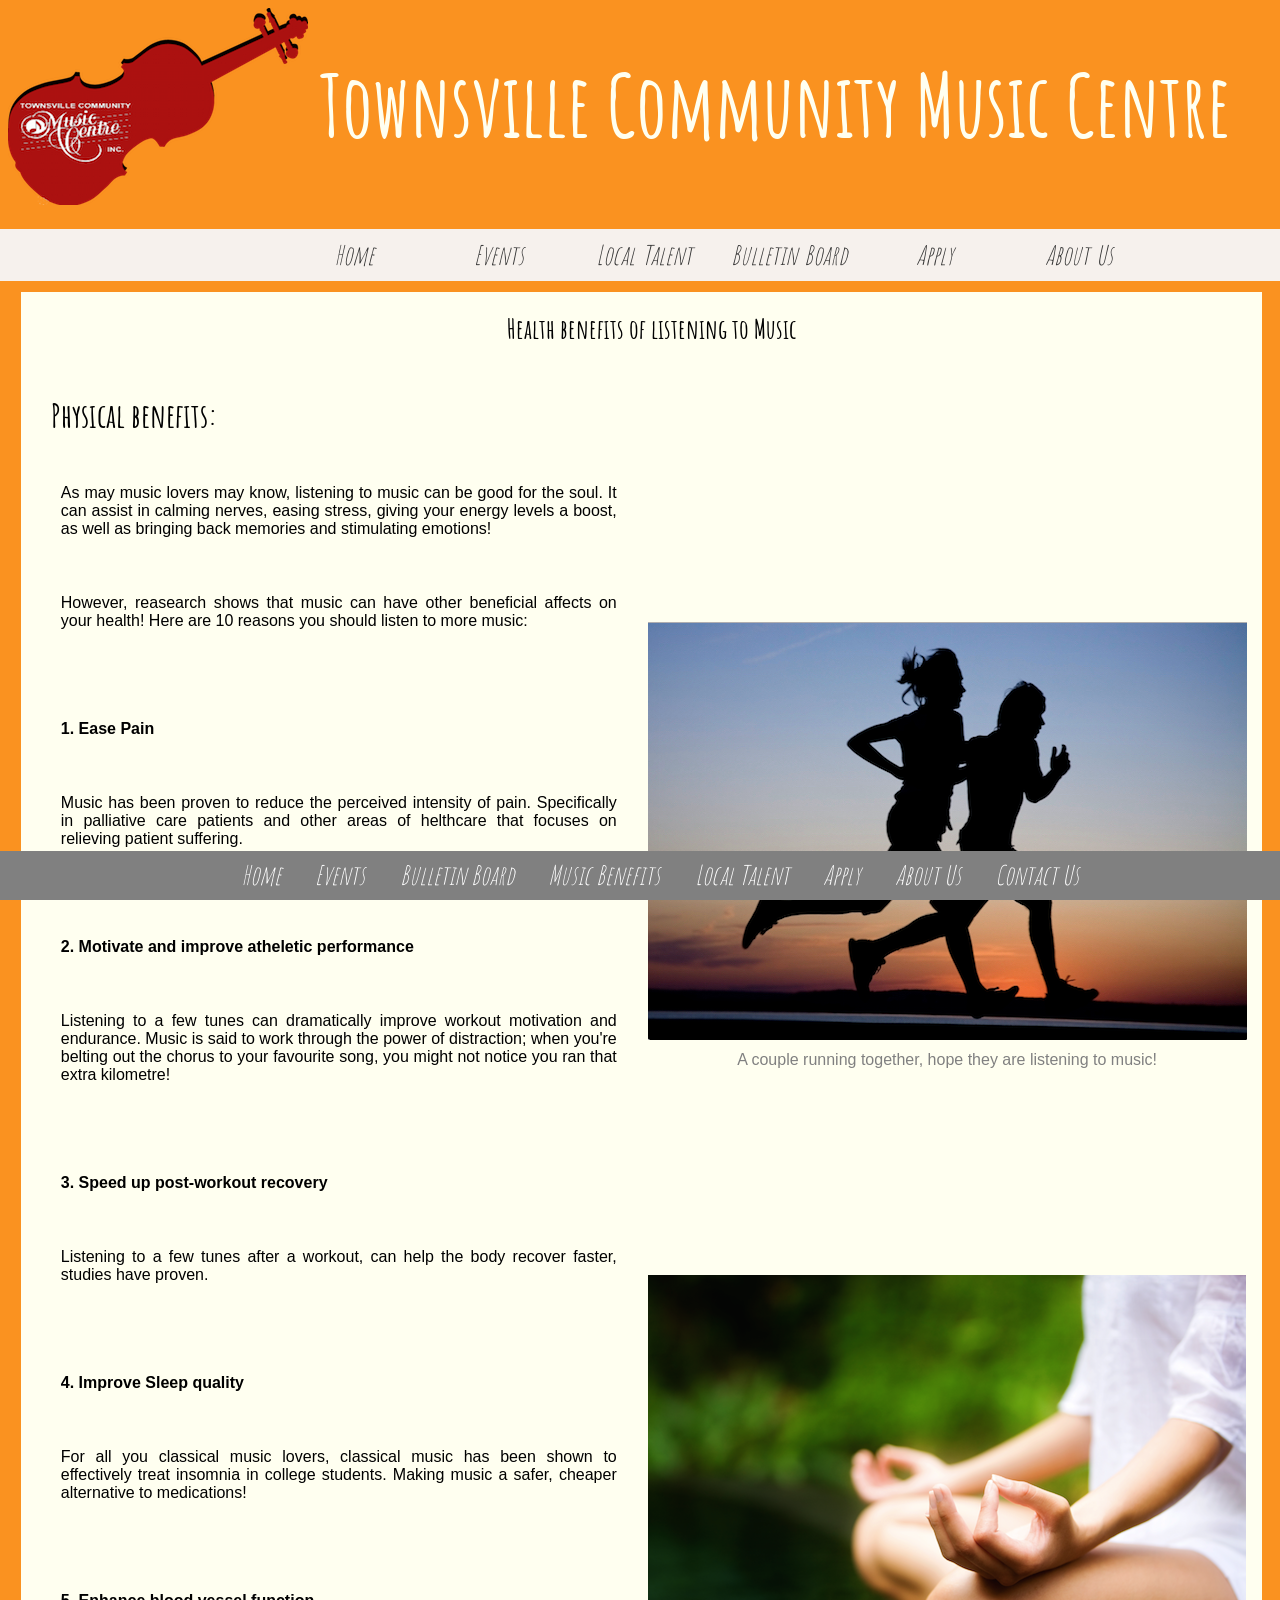
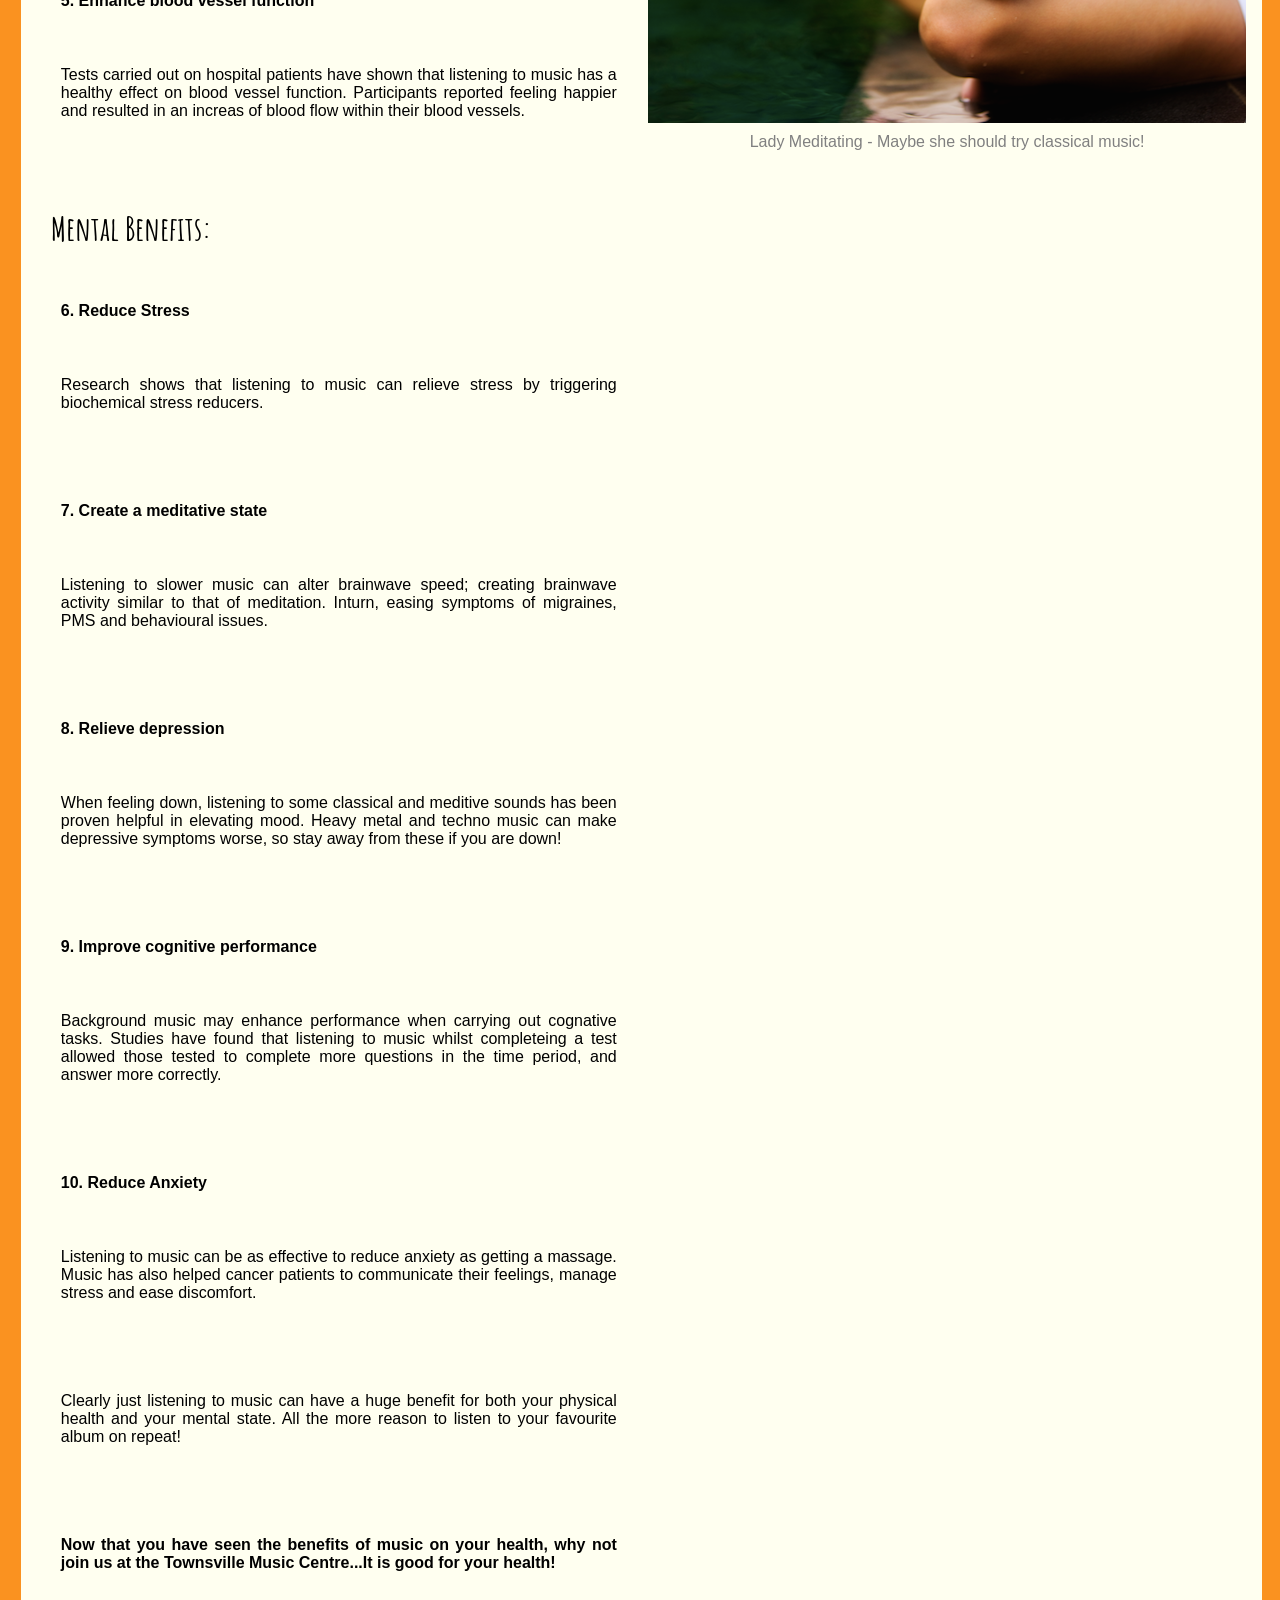
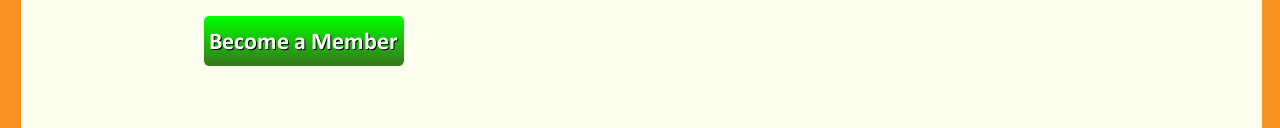
<file: feeder.html>
<!doctype html>
<html>
<head>
<meta charset="utf-8">
<title>TCMC - Benefits of Music</title>
<link href="stylesheet.css" rel="stylesheet" type="text/css">
<link href='http://fonts.googleapis.com/css?family=Amatic+SC:400,700|Dancing+Script:400,700' rel='stylesheet' type='text/css'>
</head>
    
<body>

<div id="mainHeader">
    <a href="index.html"><img src="Images/violinmusiccentre%20copy.png" alt="Townsville community music center logo"></a>
    <h1><span>Townsville Community Music Centre</span></h1>

<div id="navigation">  
<ul>
    <li><a href="index.html">Home</a></li>
    <li><a href="events.html">Events</a></li>
    <li><a href="talent.html">Local Talent</a></li>
    <li><a href="bulletin.html">Bulletin Board</a></li>
    <li><a href="apply.html">Apply</a>
         <ul>
            <li><a href="memberSignup.html">Become A member</a></li>
            <li><a href="volunteer.html">Volunteer for TCMC</a></li>
            <li><a href="performSignup.html">Perform with us</a></li>
        </ul>
    </li>
    <li><a href="about.html">About Us</a></li>
</ul> 
</div>
</div>
    
<div id="content">
<h1>Health benefits of listening to Music</h1>


<div id="information">


<h2>Physical benefits:</h2>

<p>As may music lovers may know, listening to music can be good for the soul. It can assist in calming nerves, easing stress, giving your energy levels a boost, as well as bringing back memories and stimulating emotions!</p>
    
<p>However, reasearch shows that music can have other beneficial affects on your health! Here are 10 reasons you should listen to more music:</p><br>
    
<p><strong>1. Ease Pain</strong></p>
<p>Music has been proven to reduce the perceived intensity of pain. Specifically in palliative care patients and other areas of helthcare that focuses on relieving patient suffering.</p><br>

<p><strong>2. Motivate and improve atheletic performance</strong></p>
<p>Listening to a few tunes can dramatically improve workout motivation and endurance. Music is said to work through the power of distraction; when you're belting out the chorus to your favourite song, you might not notice you ran that extra kilometre!</p><br>
    
<p><strong>3. Speed up post-workout recovery</strong></p>
<p>Listening to a few tunes after a workout, can help the body recover faster, studies have proven.</p><br>

<p><strong>4. Improve Sleep quality</strong></p>
<p>For all you classical music lovers, classical music has been shown to effectively treat insomnia in college students. Making music a safer, cheaper alternative to medications!</p><br>

<p><strong>5. Enhance blood vessel function</strong></p>
<p>Tests carried out on hospital patients have shown that listening to music has a healthy effect on blood vessel function. Participants reported feeling happier and resulted in an increas of blood flow within their blood vessels.</p><br>

<h3>Mental Benefits:</h3>
    
<p><strong>6. Reduce Stress</strong></p>
<p>Research shows that listening to music can relieve stress by triggering biochemical stress reducers.</p><br>

<p><strong>7. Create a meditative state</strong></p>
<p>Listening to slower music can alter brainwave speed; creating brainwave activity similar to that of meditation. Inturn, easing symptoms of migraines, PMS and behavioural issues.</p><br>
    
<p><strong>8. Relieve depression</strong></p>
<p>When feeling down, listening to some classical and meditive sounds has been proven helpful in elevating mood. Heavy metal and techno music can make depressive symptoms worse, so stay away from these if you are down!</p><br>
    
<p><strong>9. Improve cognitive performance</strong></p>
<p>Background music may enhance performance when carrying out cognative tasks. Studies have found that listening to music whilst completeing a test allowed those tested to complete more questions in the time period, and answer more correctly.</p><br>
    
<p><strong>10. Reduce Anxiety</strong></p>
<p>Listening to music can be as effective to reduce anxiety as getting a massage. Music has also helped cancer patients to communicate their feelings, manage stress and ease discomfort.</p><br>
    
<p>Clearly just listening to music can have a huge benefit for both your physical health and your mental state. All the more reason to listen to your favourite album on repeat!</p><br>
    
    <p><strong>Now that you have seen the benefits of music on your health, why not join us at the Townsville Music Centre...It is good for your health!</strong></p>

<a href="memberSignup.html"><img src=Images/memberbutton.png alt="become a member"></a>
    
</div>
<div id="imgs">
    
<img src="Images/runners.png" alt="Couple Running together"><figcaption>A couple running together, hope they are listening to music!</figcaption>
<img src="Images/meditation.png" alt="Lady Meditating to relieve stress"><figcaption>Lady Meditating - Maybe she should try classical music!</figcaption> 
</div>
</div>
    

<div id="footer">
<ul>
    <li><a href="index.html">Home</a></li>
    <li><a href="events.html">Events</a></li>
    <li><a href="bulletin.html">Bulletin Board</a></li>
    <li><a href="feeder.html">Music Benefits</a></li>
    <li><a href="talent.html">Local Talent</a></li>
    <li><a href="apply.html">Apply</a></li>
    <li><a href="about.html">About Us</a></li>
    <li><a href="about.html">Contact Us</a></li>
</ul>    
</div>    


</body>
</html>
</file>
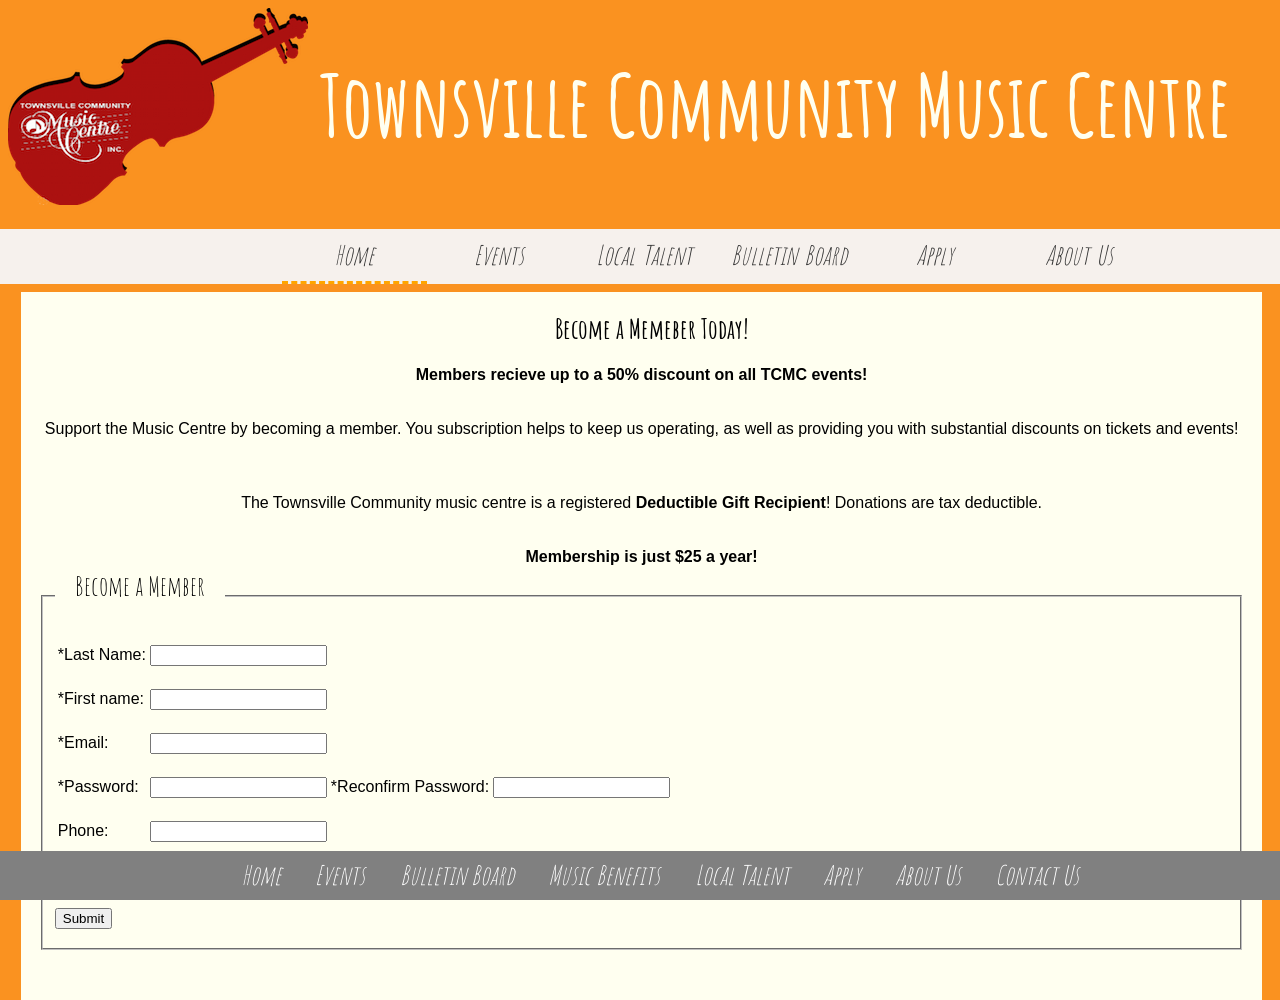
<file: memberSignup.html>
<!doctype html>
<html>
<head>
    <meta charset="utf-8">
    <title>TCMC - Member Signup</title>
    <link href="stylesheet.css" rel="stylesheet" type="text/css">
<link href='http://fonts.googleapis.com/css?family=Amatic+SC:400,700|Dancing+Script:400,700' rel='stylesheet' type='text/css'>
</head>
    
<body>

<div id="mainHeader">
    <a href="index.html"><img src="Images/violinmusiccentre%20copy.png" alt="Townsville community music center logo"></a>
    <h1><span>Townsville Community Music Centre</span></h1>
        <div id="navigation">  
            <ul>
                <li><a href="index.html" class="current">Home</a></li>
                <li><a href="events.html">Events</a></li>
                <li><a href="talent.html">Local Talent</a></li>
                <li><a href="bulletin.html">Bulletin Board</a></li>
                <li><a href="apply.html">Apply</a>
                    <ul>
                        <li><a href="memberSignup.html">Become A Member</a></li>
                        <li><a href="volunteer.html">Volunteer for TCMC</a></li>
                        <li><a href="performSignup.html">Perform with Us</a></li>
                    </ul>
                </li>
                <li><a href="about.html">About Us</a></li>
            </ul> 
        </div>
    </div>
    
    <div id="content">
    <h1>Become a Memeber Today!</h1>
        
<strong>Members recieve up to a 50% discount on all TCMC events!</strong>
        
<p>Support the Music Centre by becoming a member. You subscription helps to keep us operating, as well as providing you with substantial discounts on tickets and events!</p>
        
<p>The Townsville Community music centre is a registered <strong>Deductible Gift Recipient</strong>! Donations are tax deductible.</p>
        
<strong> Membership is just $25 a year!</strong>
        <form id="insert" name="insert" method="post" action="userLoginDBConnection.php">
            <fieldset>
                <legend>Become a Member</legend>
                <table border="0">
            <!--    Not sure what to with this line yet (or if it's even necessary...)
                    <input type='hidden' name='submitted' id='submitted' value='1'/>
            -->
                    <tr>
                        <td><label for="lastName">*Last Name:</label></td>
                        <td><input type="text" name="lastName" id="LastName"></td>
                    </tr>
                    <tr>
                        <td><label for="firstName">*First name:</label></td>
                        <td><input type="text" name="firstName" id="FirstName"></td>
                    </tr>
                    <tr>
                        <td><label for="email">*Email:</label></td>
                        <td><input type="text" name="email" id="EmailAddress"></td>
                    </tr>
                    <tr>
                        <td><label for="password">*Password:</label></td>
                        <td><input type="text" name="password" id="Password"></td>
                        <td><label for="password">*Reconfirm Password:</label></td>
                        <td><input type="text" name="password" id="Password"></td>
                    </tr>
                    <tr>
                        <td><label for="phone">Phone:</label></td>
                        <td><input type="text" name="phone" id="PhoneNumber"></td>
                    </tr>
                    <tr>
<!--                May need to reformat to work with DataBase (Edit either this or users DB) -->
                        <td><label for="Address">Address:</label></td>
                        <td><input type="text" name="address" id="Address"></td>
                    <!--
                        Street number:
                        <input type="text" name="addressNumber">
                        Street Name:
                        <input type="text" name="streetName">
                        Suburb:
                        <input type="text" name="suburb">
                    -->
                    </tr>
<!--    May not require...?
                    Feedback (comments or suggestions):
                    <input type="text" name="feedback">
-->
                </table>
<!--    Still need to configure this to DB...-->
                <input type="submit" name="submit" id="submit" value="Submit">
            </fieldset>
        </form>
    </div>
    
    <div id="footer">
        <ul>
            <li><a href="index.html">Home</a></li>
            <li><a href="events.html">Events</a></li>
            <li><a href="bulletin.html">Bulletin Board</a></li>
            <li><a href="feeder.html">Music Benefits</a></li>
            <li><a href="talent.html">Local Talent</a></li>
            <li><a href="apply.html">Apply</a></li>
            <li><a href="about.html">About Us</a></li>
            <li><a href="about.html">Contact Us</a></li>
        </ul>    
    </div>    
    
    </body>

</html>
</file>
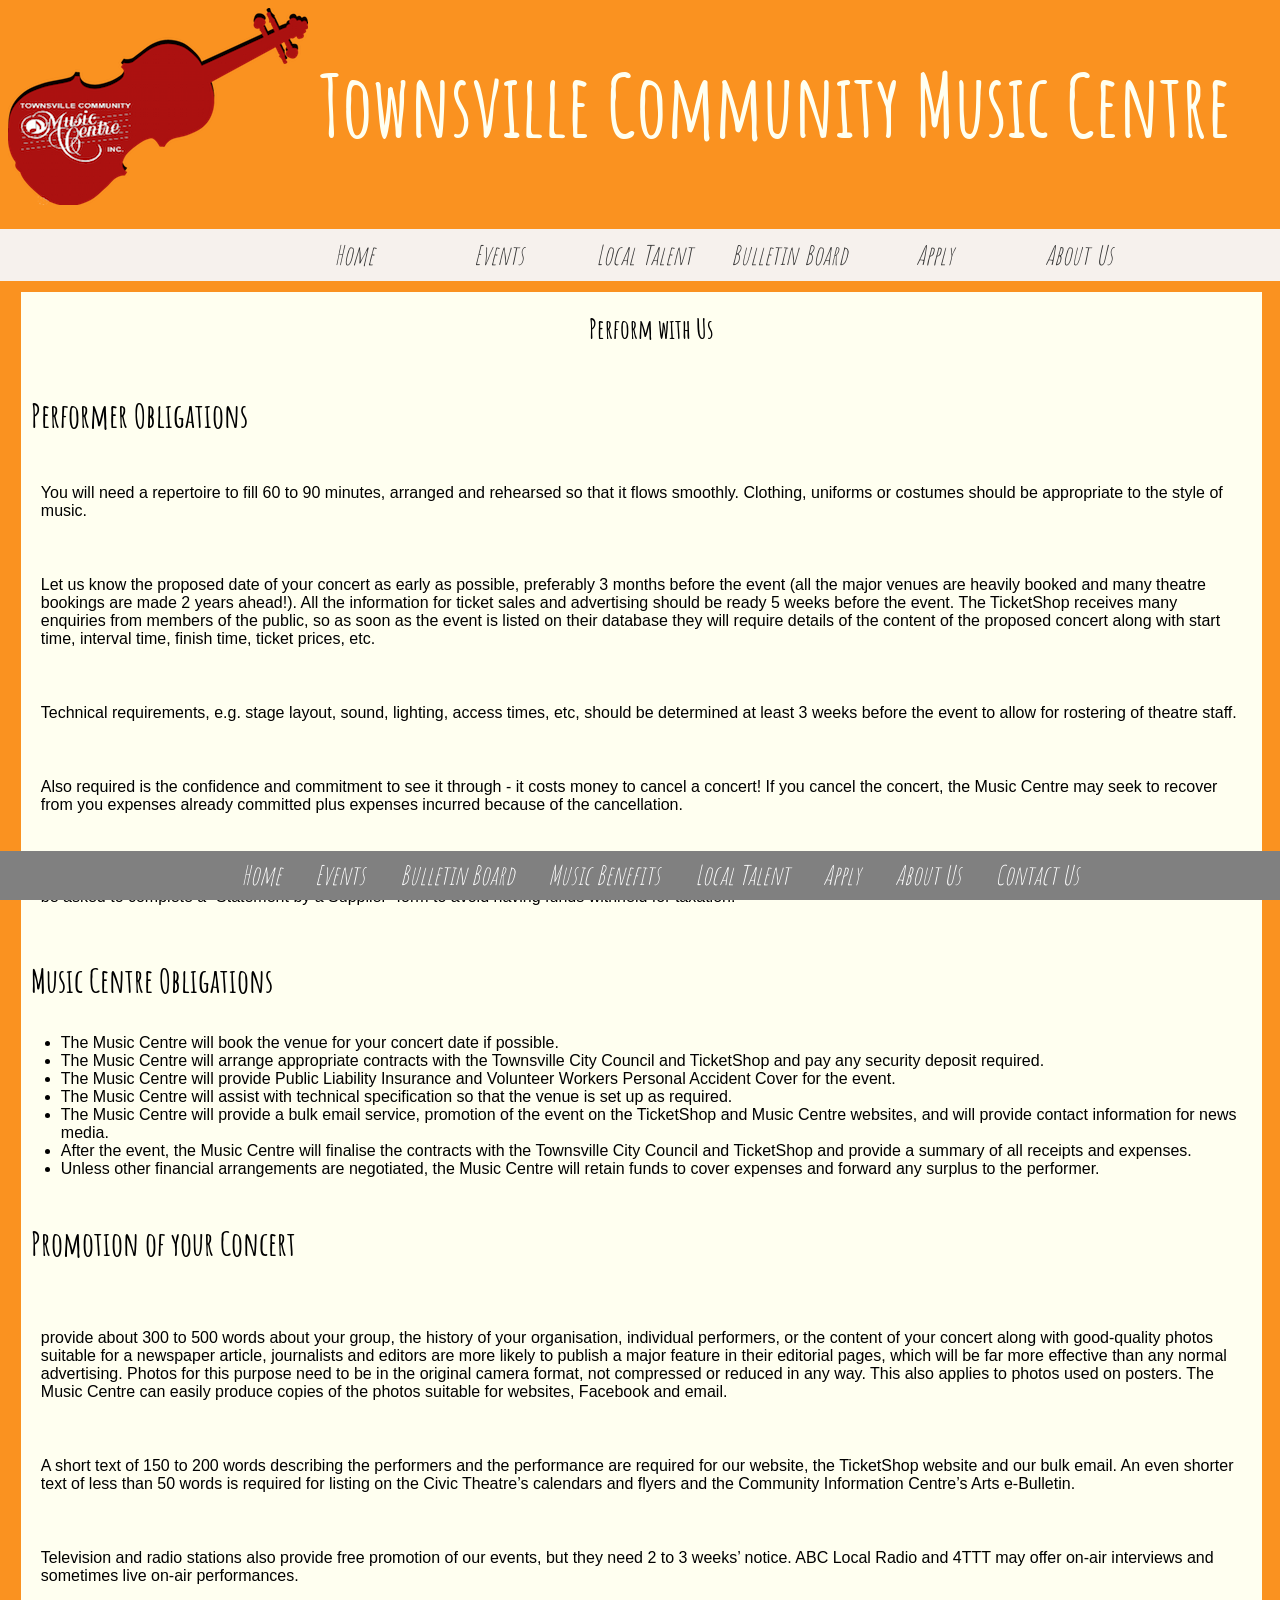
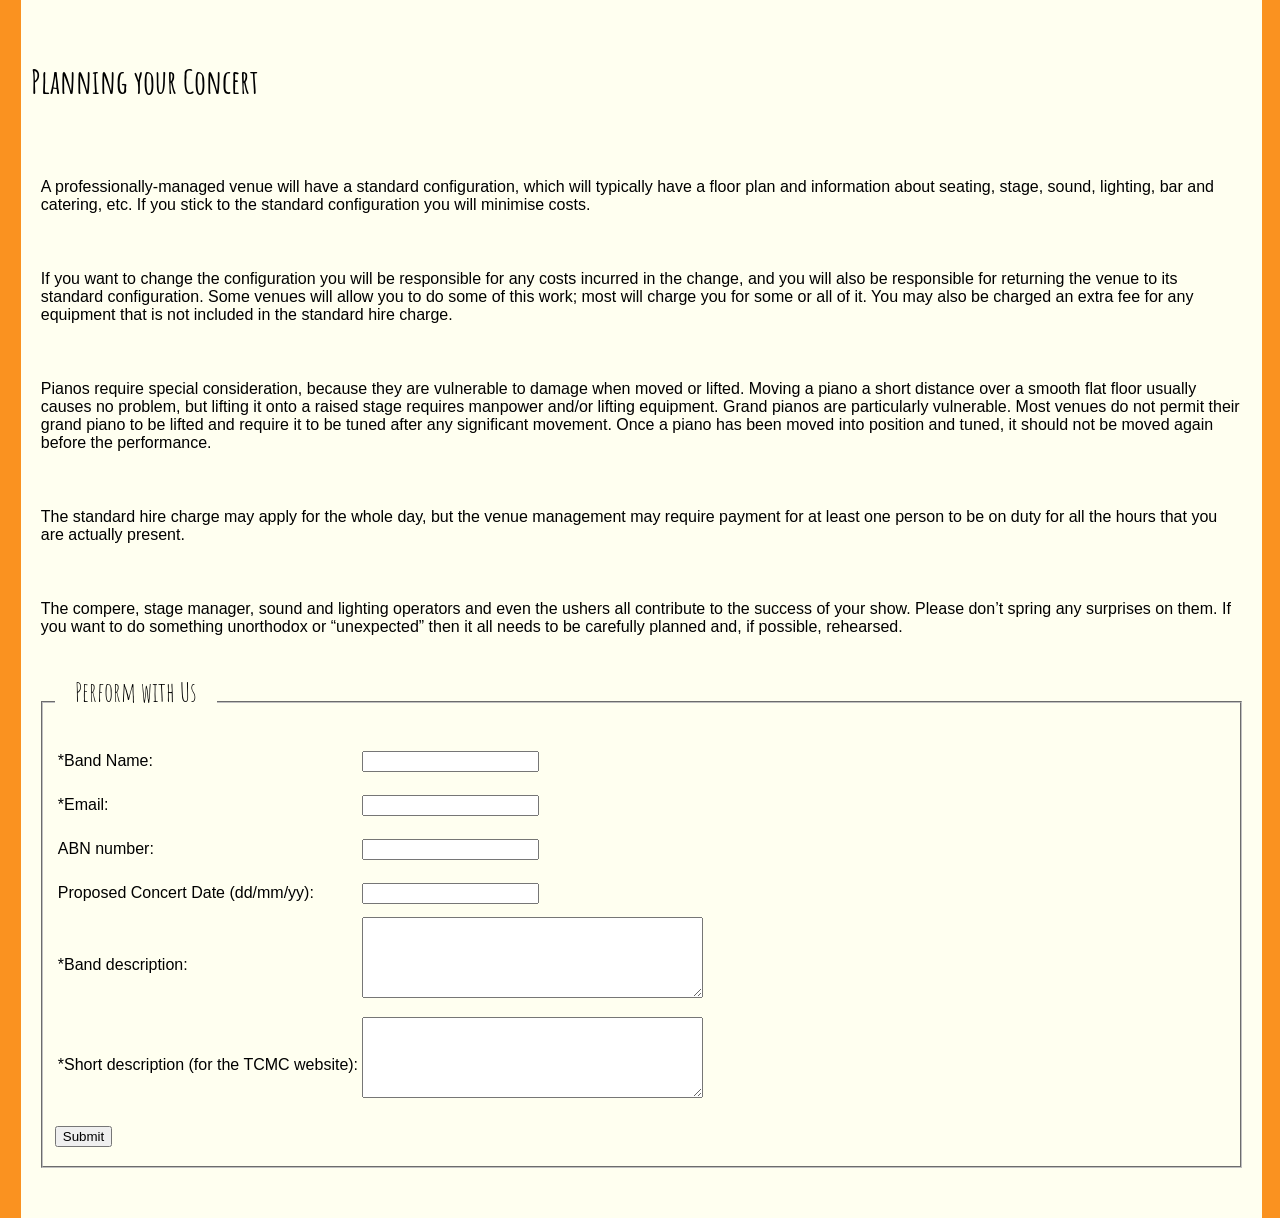
<file: performSignup.html>
<!doctype html>
<html>
<head>
<meta charset="utf-8">
<title>TCMC - Performers Signup</title>
<link href="stylesheet.css" rel="stylesheet" type="text/css">
<link href='http://fonts.googleapis.com/css?family=Amatic+SC:400,700|Dancing+Script:400,700' rel='stylesheet' type='text/css'>
</head>
    
<body>

<div id="mainHeader">
    <a href="index.html"><img src="Images/violinmusiccentre%20copy.png" alt="Townsville community music center logo"></a>
  <h1><span>Townsville Community Music Centre</span></h1>
    
<div id="navigation">  
<ul>
    <li><a href="index.html">Home</a></li>
    <li><a href="events.html">Events</a></li>
    <li><a href="talent.html">Local Talent</a></li>
    <li><a href="bulletin.html">Bulletin Board</a></li>
    <li><a href="apply.html">Apply</a>
         <ul>
            <li><a href="memberSignup.html">Become A member</a></li>
            <li><a href="volunteer.html">Volunteer for TCMC</a></li>
            <li><a href="performSignup.html" class="current">Perform with us</a></li>
        </ul>
    </li>
    <li><a href="about.html">About Us</a></li>
</ul> 
</div>
</div>
    
    <div id="content" class="perform"><h1>Perform with Us</h1>
<h2>Performer Obligations</h2>
        
<p>You will need a repertoire to fill 60 to 90 minutes, arranged and rehearsed so that it flows smoothly. Clothing, uniforms or costumes should be appropriate to the style of music.</p>
<p>Let us know the proposed date of your concert as early as possible, preferably 3 months before the event (all the major venues are heavily booked and many theatre bookings are made 2 years ahead!). All the information for ticket sales and advertising should be ready 5 weeks before the event. The TicketShop receives many enquiries from members of the public, so as soon as the event is listed on their database they will require details of the content of the proposed concert along with start time, interval time, finish
time, ticket prices, etc.</p>
<p>Technical requirements, e.g. stage layout, sound, lighting, access times, etc, should be determined at least 3 weeks before the event to allow for rostering of theatre staff.</p>

<p>Also required is the confidence and commitment to see it through - it costs money to cancel a concert! If
you cancel the concert, the Music Centre may seek to recover from you expenses already committed plus
expenses incurred because of the cancellation.</p>
<p>To receive payment from the proceeds of your concert, you will asked to provide an invoice quoting an
Australian Business Number. If you do not have an ABN, you may be asked to complete a “Statement
by a Supplier” form to avoid having funds withheld for taxation.</p>
        
<h3>Music Centre Obligations</h3>
<ul>
    <li>The Music Centre will book the venue for your concert date if possible.</li>
    <li>The Music Centre will arrange appropriate contracts with the Townsville City Council and TicketShop and pay any security deposit required.</li>
<li>The Music Centre will provide Public Liability Insurance and Volunteer Workers Personal Accident
    Cover for the event.</li>
<li>The Music Centre will assist with technical specification so that the venue is set up as required.</li>
<li>The Music Centre will provide a bulk email service, promotion of the event on the TicketShop and
Music Centre websites, and will provide contact information for news media.</li>
<li>After the event, the Music Centre will finalise the contracts with the Townsville City Council and
TicketShop and provide a summary of all receipts and expenses. </li>
<li>Unless other financial arrangements are negotiated, the Music Centre will retain funds to cover expenses
and forward any surplus to the performer.</li>
</ul>
        
<h4>Promotion of your Concert</h4>
<p> provide about 300 to 500 words about your group, the history of your organisation, individual
performers, or the content of your concert along with good-quality photos suitable for a newspaper
article, journalists and editors are more likely to publish a major feature in their editorial pages, which
will be far more effective than any normal advertising. Photos for this purpose need to be in the original
camera format, not compressed or reduced in any way. This also applies to photos used on posters. The
Music Centre can easily produce copies of the photos suitable for websites, Facebook and email. </p>
<p>A short text of 150 to 200 words describing the performers and the performance are required for our
website, the TicketShop website and our bulk email. An even shorter text of less than 50 words is
required for listing on the Civic Theatre’s calendars and flyers and the Community Information Centre’s
    Arts e-Bulletin.</p>
<p>Television and radio stations also provide free promotion of our events, but they need 2 to 3 weeks’
notice. ABC Local Radio and 4TTT may offer on-air interviews and sometimes live on-air
    performances.</p>
        
<h5>Planning your Concert</h5>
<p>A professionally-managed venue will have a standard configuration, which will typically have a floor plan
and information about seating, stage, sound, lighting, bar and catering, etc. If you stick to the standard
configuration you will minimise costs.</p>
<p>If you want to change the configuration you will be responsible for any costs incurred in the change, and
you will also be responsible for returning the venue to its standard configuration. Some venues will allow
you to do some of this work; most will charge you for some or all of it. You may also be charged an
extra fee for any equipment that is not included in the standard hire charge.</p>
<p>Pianos require special consideration, because they are vulnerable to damage when moved or lifted.
Moving a piano a short distance over a smooth flat floor usually causes no problem, but lifting it onto a
raised stage requires manpower and/or lifting equipment. Grand pianos are particularly vulnerable. Most
venues do not permit their grand piano to be lifted and require it to be tuned after any significant
movement. Once a piano has been moved into position and tuned, it should not be moved again before
the performance.</p>
<p>The standard hire charge may apply for the whole day, but the venue management may require payment
    for at least one person to be on duty for all the hours that you are actually present.</p>
<p>The compere, stage manager, sound and lighting operators and even the ushers all contribute to the
success of your show. Please don’t spring any surprises on them. If you want to do something
unorthodox or “unexpected” then it all needs to be carefully planned and, if possible, rehearsed.</p>
        
<form>       
<fieldset>
                <legend>Perform with Us</legend>
                <table border="0">
                    <tr>
                        <td><label for="Band Name">*Band Name:</label></td>
                        <td><input type="text" name="name" id="name"></td>
                    </tr>
                    <tr>
                        <td><label for="email">*Email:</label></td>
                        <td><input type="text" name="email" id="EmailAddress"></td>
                    </tr>
                
                    <tr>
                        <td><label for="abn">ABN number:</label></td>
                        <td><input type="text" name="abn" id="abn"></td>
                    </tr>
                    <tr>
<!--                May need to reformat to work with DataBase (Edit either this or users DB) -->
                        <td><label for="date">Proposed Concert Date (dd/mm/yy):</label></td>
                        <td><input type="text" name="date" id="date"></td>
                    </tr>
                    <tr>
                        <td><label for="description">*Band description:</label></td>
                        <td><textarea cols="40" rows="5" name="shortdesc"></textarea></td>
                    </tr>
                    <tr>
                        <td><label for="short">*Short description (for the TCMC website):</label></td>
                        
                        <td><textarea cols="40" rows="5" name="shortdesc"></textarea></td>
                    </tr>
                </table>
<!--    Still need to configure this to DB...-->
                <input type="submit" name="submit" id="submit" value="Submit">
            </fieldset>
        </form>
    </div>
    

<div id="footer">
<ul>
    <li><a href="index.html">Home</a></li>
    <li><a href="events.html">Events</a></li>
    <li><a href="bulletin.html">Bulletin Board</a></li>
    <li><a href="feeder.html">Music Benefits</a></li>
    <li><a href="talent.html">Local Talent</a></li>
    <li><a href="apply.html">Apply</a></li>
    <li><a href="about.html">About Us</a></li>
    <li><a href="about.html">Contact Us</a></li>
</ul>    
</div>    


</body>
</html>
</file>
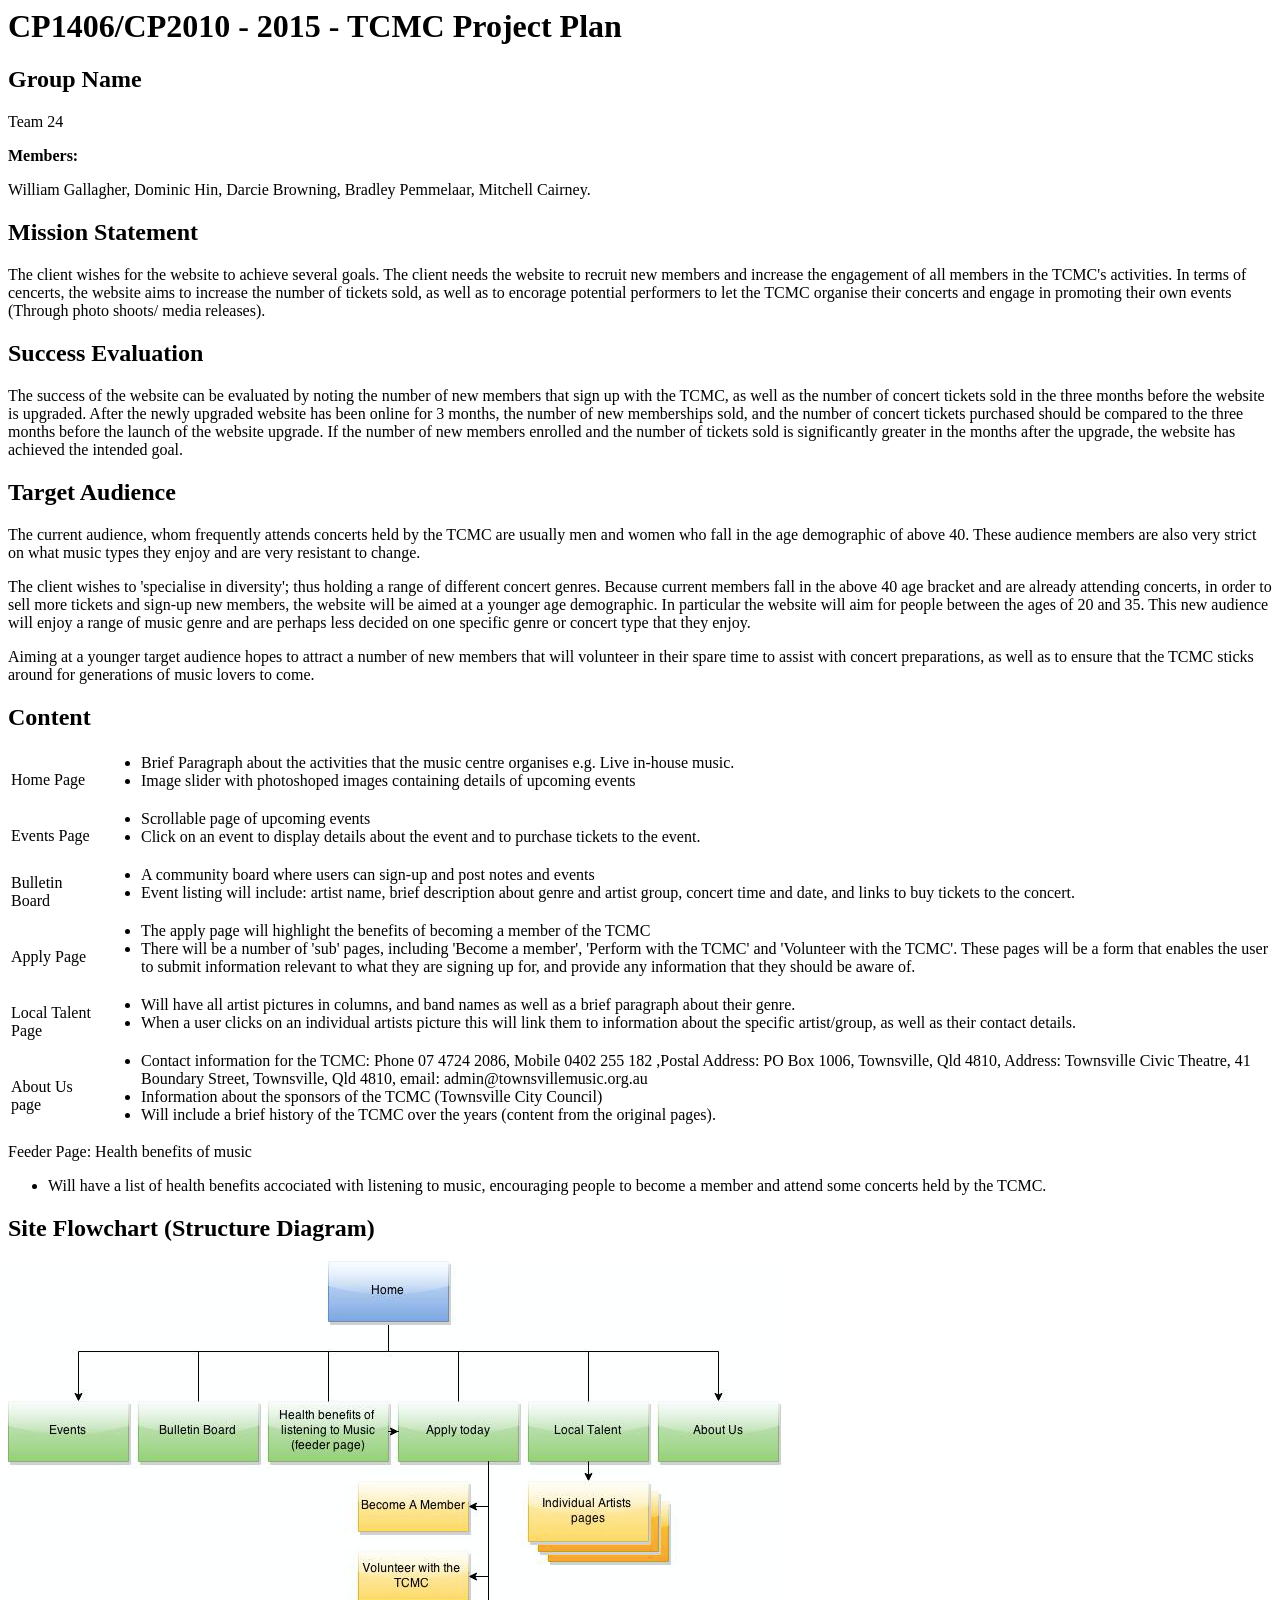
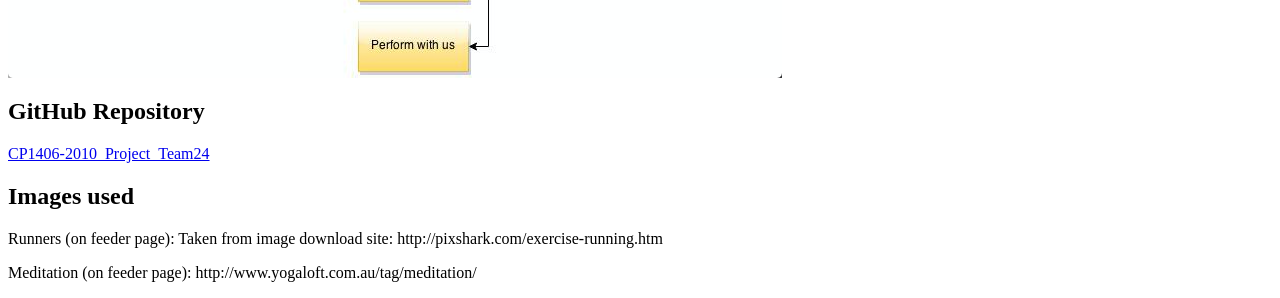
<file: plan.html>
<DOCUTYPE html>
<html>
<head>
    <title>Project Plan for TCMC - Team 24</title>
</head>
   
<body>
<h1>CP1406/CP2010 - 2015 - TCMC Project Plan</h1>  
<h2>Group Name</h2>
<p>Team 24</p>

<strong>Members:</strong>
    <p>William Gallagher, Dominic Hin, Darcie Browning, Bradley Pemmelaar, Mitchell Cairney.</p>

<h2>Mission Statement</h2>
    
<p>The client wishes for the website to achieve several goals. The client needs the website to recruit new members and increase the engagement of all members in the TCMC's activities. In terms of cencerts, the website aims to increase the number of tickets sold, as well as to encorage potential performers to let the TCMC organise their concerts and engage in promoting their own events (Through photo shoots/ media releases).</p>
    
<h2>Success Evaluation</h2>
    
<p>The success of the website can be evaluated by noting the number of new members that sign up with the TCMC, as well as the number of concert tickets sold in the three months before the website is upgraded. After the newly upgraded website has been online for 3 months, the number of new memberships sold, and the number of concert tickets purchased should be compared to the three months before the launch of the website upgrade. If the number of new members enrolled and the number of tickets sold is significantly greater in the months after the upgrade, the website has achieved the intended goal.</p>    
    
<h2>Target Audience</h2>
    
<p>The current audience, whom frequently attends concerts held by the TCMC are usually men and women who fall in the age demographic of above 40. These audience members are also very strict on what music types they enjoy and are very resistant to change.</p> 
    
<p>The client wishes to 'specialise in diversity'; thus holding a range of different concert genres. Because current members fall in the above 40 age bracket and are already attending concerts, in order to sell more tickets and sign-up new members, the website will be aimed at a younger age demographic. In particular the website will aim for people between the ages of 20 and 35. This new audience will enjoy a range of music genre and are perhaps less decided on one specific genre or concert type that they enjoy. </p>
    
<p>Aiming at a younger target audience hopes to attract a number of new members that will volunteer in their spare time to assist with concert preparations, as well as to ensure that the TCMC sticks around for generations of music lovers to come.</p>

<h2>Content</h2>
<table>
<tr><td>Home Page</td>  <td><ul><li>Brief Paragraph about the activities that the music centre organises e.g. Live in-house music.</li><li>Image slider with photoshoped images containing details of upcoming events</li></ul></td></tr>  

<tr><td>Events Page</td><td><ul><li>Scrollable page of upcoming events</li><li>Click on an event to display details about the event and to purchase tickets to the event.</li></ul></td></tr>
    
<tr><td>Bulletin Board</td><td><ul><li>A community board where users can sign-up and post notes and events</li><li>Event listing will include: artist name, brief description about genre and artist group, concert time and date, and links to buy tickets to the concert.</li></ul></td></tr>
    
<tr><td>Apply Page</td><td><ul><li>The apply page will highlight the benefits of becoming a member of the TCMC</li><li>There will be a number of 'sub' pages, including 'Become a member', 'Perform with the TCMC' and 'Volunteer with the TCMC'. These pages will be a form that enables the user to submit information relevant to what they are signing up for, and provide any information that they should be aware of.</li></ul></td></tr>
    
<tr><td>Local Talent Page</td><td><ul><li>Will have all artist pictures in columns, and band names as well as a brief paragraph about their genre.</li><li>When a user clicks on an individual artists picture this will link them to information about the specific artist/group, as well as their contact details.</li></ul></td></tr>
    
<tr><td>About Us page</td><td><ul><li>Contact information for the TCMC: Phone 07 4724 2086, Mobile    0402 255 182 ,Postal Address:  PO Box 1006, Townsville, Qld 4810, Address:  Townsville Civic Theatre, 41 Boundary Street, Townsville, Qld 4810, email: admin@townsvillemusic.org.au</li><li>Information about the sponsors of the TCMC (Townsville City Council)</li><li>Will include a brief history of the TCMC over the years (content from the original pages).</li></ul></td></tr>
</table>
    
<tr><td>Feeder Page: Health benefits of music</td><td><ul><li>Will have a list of health benefits accociated with listening to music, encouraging people to become a member and attend some concerts held by the TCMC.</li></ul></td></tr>
    
<h2>Site Flowchart (Structure Diagram)</h2>
<img src="Images/flowchart.png" alt="Group flowchart">
    
<h2>GitHub Repository</h2>
<a href="https://github.com/D-Hin/CP1406-2010_Project_Team24" target="_blank">CP1406-2010_Project_Team24</a>
    
<h2>Images used</h2>
<p>Runners (on feeder page): Taken from image download site: http://pixshark.com/exercise-running.htm</p>
    
<p>Meditation (on feeder page): http://www.yogaloft.com.au/tag/meditation/</p>
      
</body>
</html>
</file>
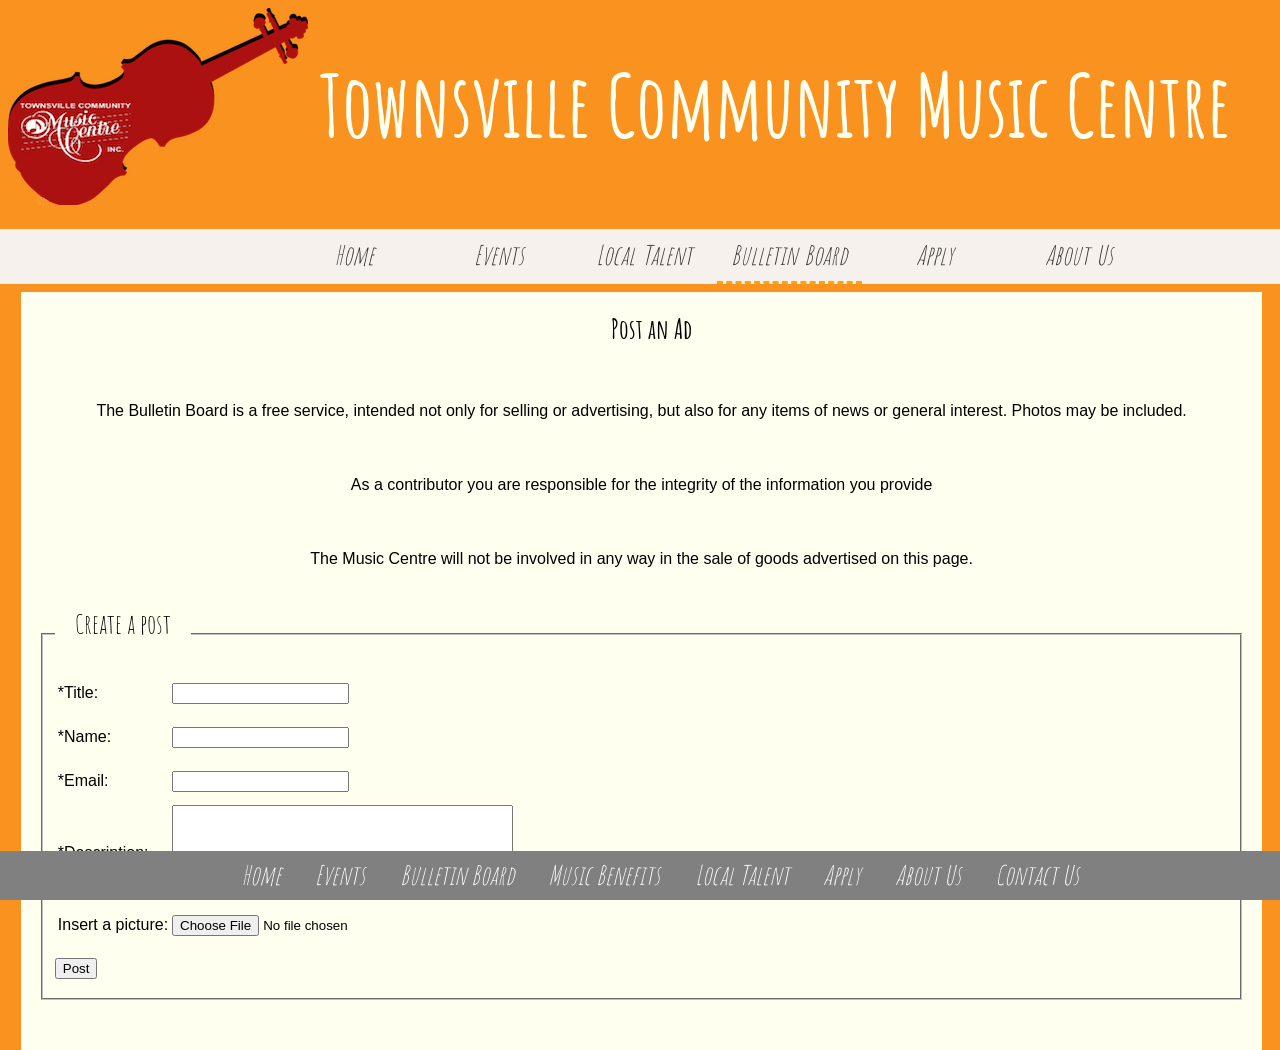
<file: post.html>
<!doctype html>
<html>
<head>
<meta charset="utf-8">
<title>TCMC - Create a post</title>
<link href="stylesheet.css" rel="stylesheet" type="text/css">
<link href='http://fonts.googleapis.com/css?family=Amatic+SC:400,700|Dancing+Script:400,700' rel='stylesheet' type='text/css'>
</head>
    
<body>

<div id="mainHeader">
    <a href="index.html"><img src="Images/violinmusiccentre%20copy.png" alt="Townsville community music center logo"></a>
    <h1><span>Townsville Community Music Centre</span></h1>
    
<div id="navigation">  
<ul>
    <li><a href="index.html">Home</a></li>
    <li><a href="events.html">Events</a></li>
    <li><a href="talent.html">Local Talent</a></li>
    <li><a href="bulletin.html" class="current">Bulletin Board</a></li>
    <li><a href="apply.html">Apply</a>
         <ul>
            <li><a href="memberSignup.html">Become A member</a></li>
            <li><a href="volunteer.html">Volunteer for TCMC</a></li>
            <li><a href="performSignup.html">Perform with us</a></li>
        </ul>
    </li>
    <li><a href="about.html">About Us</a></li>
</ul> 
</div>
</div>
    
    <div id="content"><h1>Post an Ad</h1>

<p>The Bulletin Board is a free service, intended not only for selling or advertising, but also for any items of news or general interest. 
    Photos may be included.</p>

<p>As a contributor you are responsible for the integrity of the information you provide</p>
<p>The Music Centre will not be involved in any way in the sale of goods advertised on this page.</p>

 <form id="insert" name="insert" method="post" action="userLoginDBConnection.php">
            <fieldset>
                <legend>Create a post</legend>
                <table border="0">
          
                    <tr>
                        <td><label for="title">*Title:</label></td>
                        <td><input type="text" name="title" id="title"></td>
                    </tr>
                    <tr>
                        <td><label for="Name">*Name:</label></td>
                        <td><input type="text" name="firstName" id="FirstName"></td>
                    </tr>
                    <tr>
                        <td><label for="email">*Email:</label></td>
                        <td><input type="text" name="email" id="EmailAddress"></td>
                    </tr>
                    <tr><td><label for="short">*Description:</label></td>
                        
                        <td><textarea cols="40" rows="5" name="shortdesc"></textarea></td></tr>
                        <tr><td><label for="picture">Insert a picture:</label></td>
                        <td><INPUT TYPE="file" NAME="attachedfile" MAXLENGTH=50 ALLOW="text/*" ></td>

                    <!--
                        Street number:
                        <input type="text" name="addressNumber">
                        Street Name:
                        <input type="text" name="streetName">
                        Suburb:
                        <input type="text" name="suburb">
                    -->
                    </tr>
<!--    May not require...?
                    Feedback (comments or suggestions):
                    <input type="text" name="feedback">
-->
                </table>
<!--    Still need to configure this to DB...-->
                <input type="submit" name="submit" id="submit" value="Post">
            </fieldset>
        </form>        

</div>

<div id="footer">
<ul>
    <li><a href="index.html">Home</a></li>
    <li><a href="events.html">Events</a></li>
    <li><a href="bulletin.html">Bulletin Board</a></li>
    <li><a href="feeder.html">Music Benefits</a></li>
    <li><a href="talent.html">Local Talent</a></li>
    <li><a href="apply.html">Apply</a></li>
    <li><a href="about.html">About Us</a></li>
    <li><a href="about.html">Contact Us</a></li>
</ul>    
</div>    

</body>
</html>
</file>
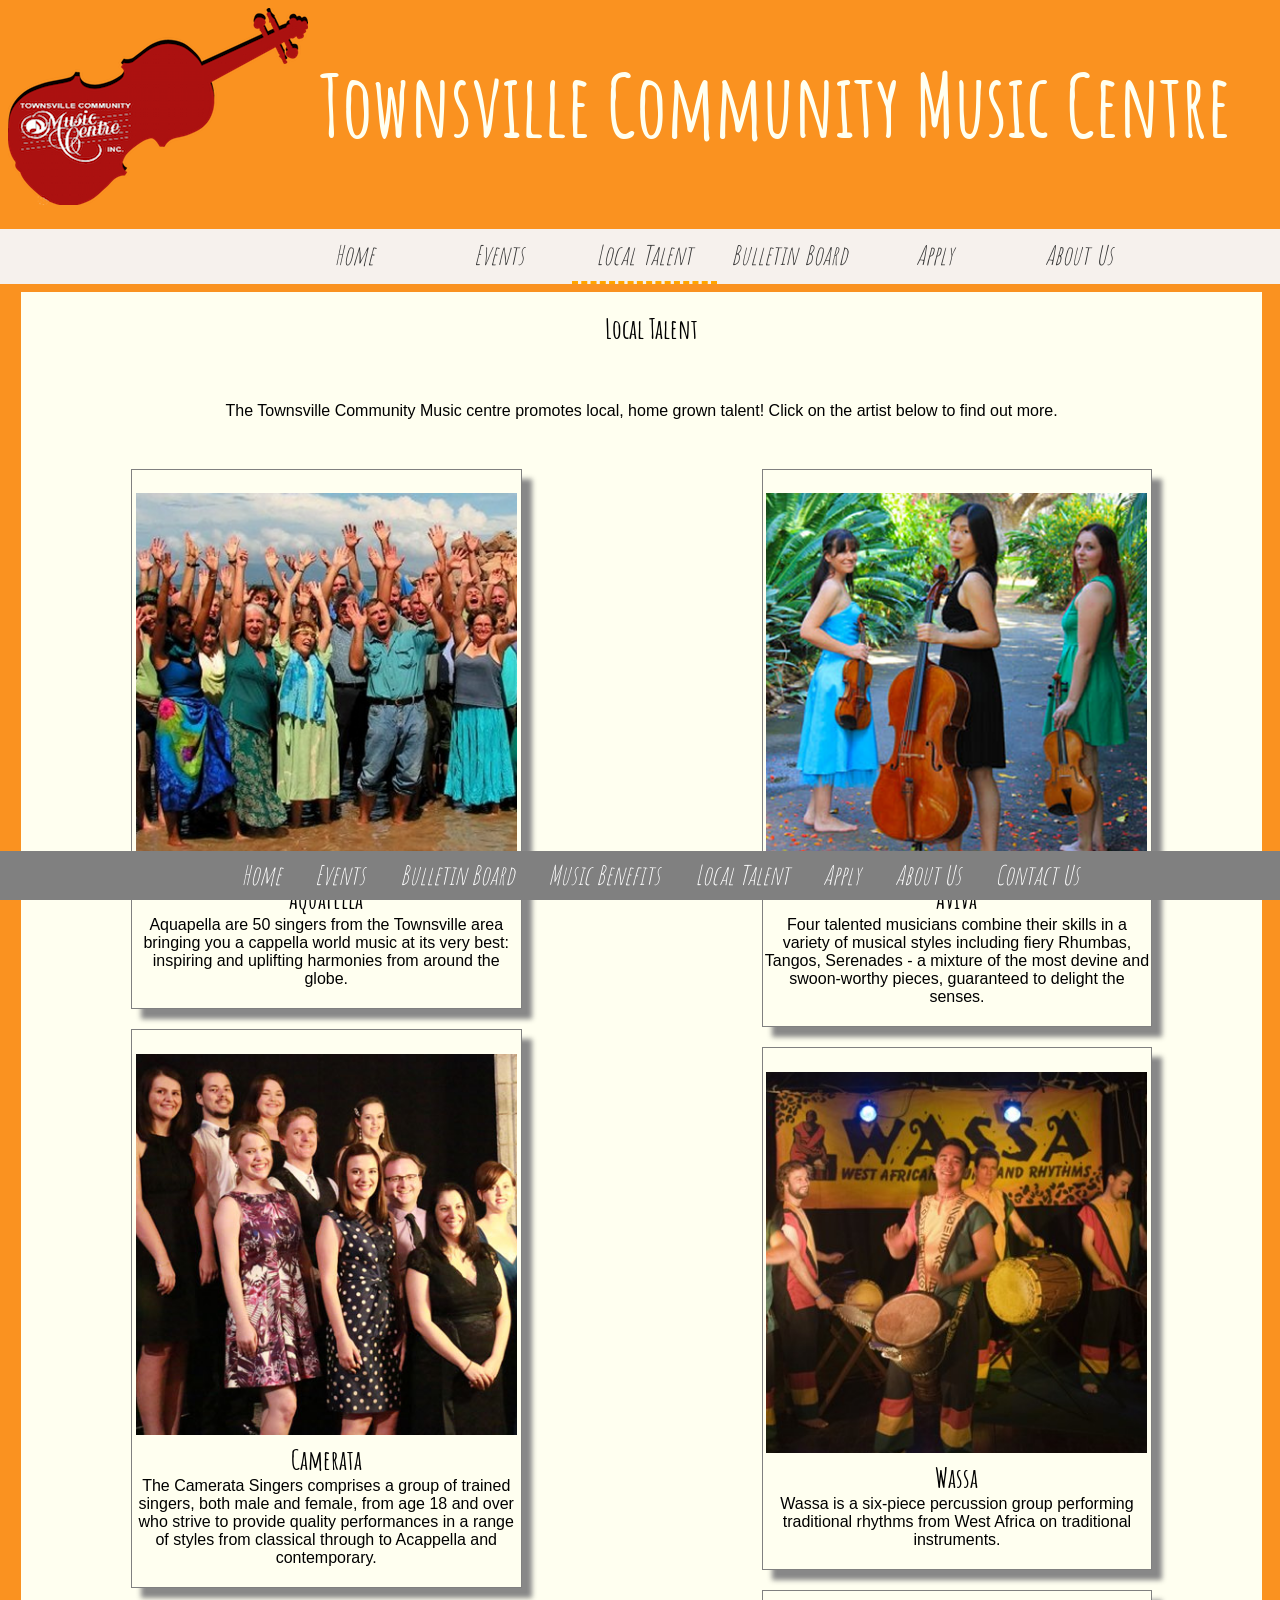
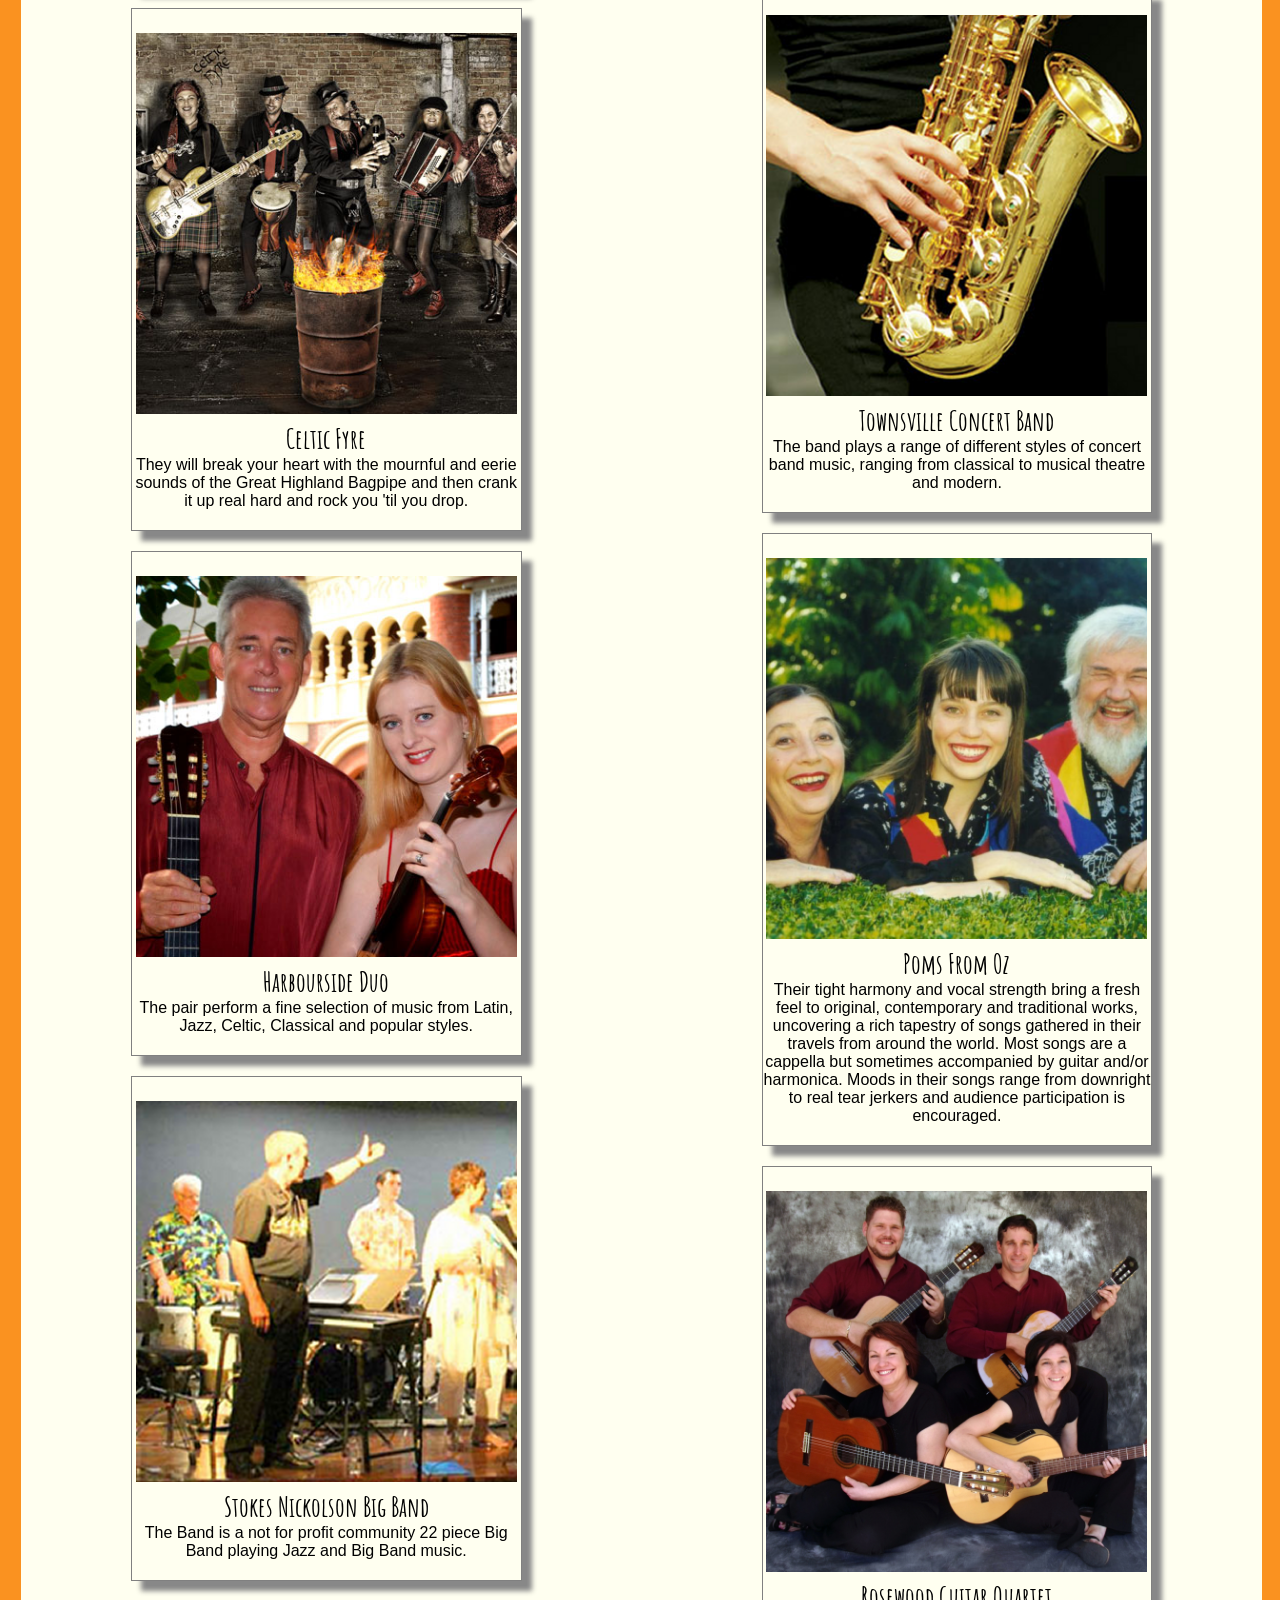
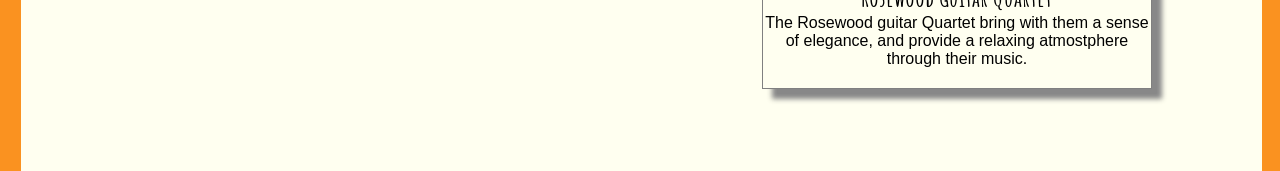
<file: talent.html>
<!doctype html>
<html>
<head>
<meta charset="utf-8">
<title>TCMC - Local Talent</title>
<link href="stylesheet.css" rel="stylesheet" type="text/css">
<link href='http://fonts.googleapis.com/css?family=Amatic+SC:400,700|Dancing+Script:400,700' rel='stylesheet' type='text/css'>
</head>
    
<body>

<div id="mainHeader">
    <a href="index.html"><img src="Images/violinmusiccentre%20copy.png" alt="Townsville community music center logo"></a>
    <h1><span>Townsville Community Music Centre</span></h1>
    
<div id="navigation">  
<ul>
    <li><a href="index.html">Home</a></li>
    <li><a href="events.html">Events</a></li>
    <li><a href="talent.html" class="current">Local Talent</a></li>
    <li><a href="bulletin.html">Bulletin Board</a></li>
    <li><a href="apply.html">Apply</a>
         <ul>
            <li><a href="memberSignup.html">Become A member</a></li>
            <li><a href="volunteer.html">Volunteer for TCMC</a></li>
            <li><a href="performSignup.html">Perform with us</a></li>
        </ul>
    </li>
    <li><a href="about.html">About Us</a></li>
</ul> 
</div>
</div>
    
    <div id="content"><h1>Local Talent</h1>
        
<p>The Townsville Community Music centre promotes local, home grown talent! Click on the artist below to find out more.</p>
        
<div class="section group">
	<div class="col span_1_of_2">

<div class="artist">
	<a href="artist.html"><img src="Images/AquapellaTalent.png"></a><figcaption><strong>Aquapella</strong><br> Aquapella are 50 singers from the Townsville area bringing you a cappella world music at its very best: inspiring and uplifting harmonies from around the globe.</figcaption>
</div>
        
<div class="artist">
<img src="Images/camerataTalent.png"><figcaption><strong>Camerata</strong><br>The Camerata Singers comprises a group of trained singers, both male and female, from age 18 and over who strive to provide quality performances in a range of styles from classical through to Acappella and contemporary.</figcaption>
</div>

<div class="artist">
<img src="Images/celticTalent.png"><figcaption><strong>Celtic Fyre</strong><br> They will break your heart with the mournful and eerie sounds of the Great Highland Bagpipe and then crank it up real hard and rock you 'til you drop.</figcaption>
</div>
  
<div class="artist">
<img src="Images/harboursideTalent.png"><figcaption><strong>Harbourside Duo</strong><br> The pair perform a fine selection of music from Latin, Jazz, Celtic, Classical and popular styles. </figcaption>
</div>
       
<div class="artist">
<img src="Images/stokesTalent.png"><figcaption><strong>Stokes Nickolson Big Band</strong><br>The Band is a not for profit community 22 piece Big Band playing Jazz and Big Band music.</figcaption>
</div>
<br>

	</div>
	<div class="col span_1_of_2">
        
<div class="artist">
<img src="Images/avivaTalent.png"><figcaption><strong>Aviva</strong><br>Four talented musicians combine their skills in a variety of musical styles including fiery Rhumbas, Tangos, Serenades - a mixture of the most devine and swoon-worthy pieces, guaranteed to delight the senses.</figcaption>
</div>

<div class="artist">
<img src="Images/wassaTalent.png"><figcaption><strong>Wassa</strong><br>Wassa is a six-piece percussion group performing traditional rhythms from West Africa on traditional instruments. </figcaption>
</div>
        
<div class="artist">
<img src="Images/concertbandTalent.png"><figcaption><strong>Townsville Concert Band</strong><br>The band plays a range of different styles of concert band music, ranging from classical to musical theatre and modern.</figcaption>
</div>
        
<div class="artist">
<img src="Images/pomsTalent.png"><figcaption><strong>Poms From Oz</strong><br>Their tight harmony and vocal strength bring a fresh feel to original, contemporary and traditional works, uncovering a rich tapestry of songs gathered in their travels from around the world. Most songs are a cappella but sometimes accompanied by guitar and/or harmonica. Moods in their songs range from downright to real tear jerkers and audience participation is encouraged.</figcaption>
</div>

<div class="artist">
<img src="Images/rosewoodTalent.png"><figcaption><strong>Rosewood Guitar Quartet</strong><br>The Rosewood guitar Quartet bring with them a sense of elegance, and provide a relaxing atmostphere through their music.</figcaption>
</div>
</div>
	</div>
</div>         

    </div>
    

<div id="footer">
<ul>
    <li><a href="index.html">Home</a></li>
    <li><a href="events.html">Events</a></li>
    <li><a href="bulletin.html">Bulletin Board</a></li>
    <li><a href="feeder.html">Music Benefits</a></li>
    <li><a href="talent.html">Local Talent</a></li>
    <li><a href="apply.html">Apply</a></li>
    <li><a href="about.html">About Us</a></li>
    <li><a href="about.html">Contact Us</a></li>
</ul>    
</div>    


</body>
</html>
</file>
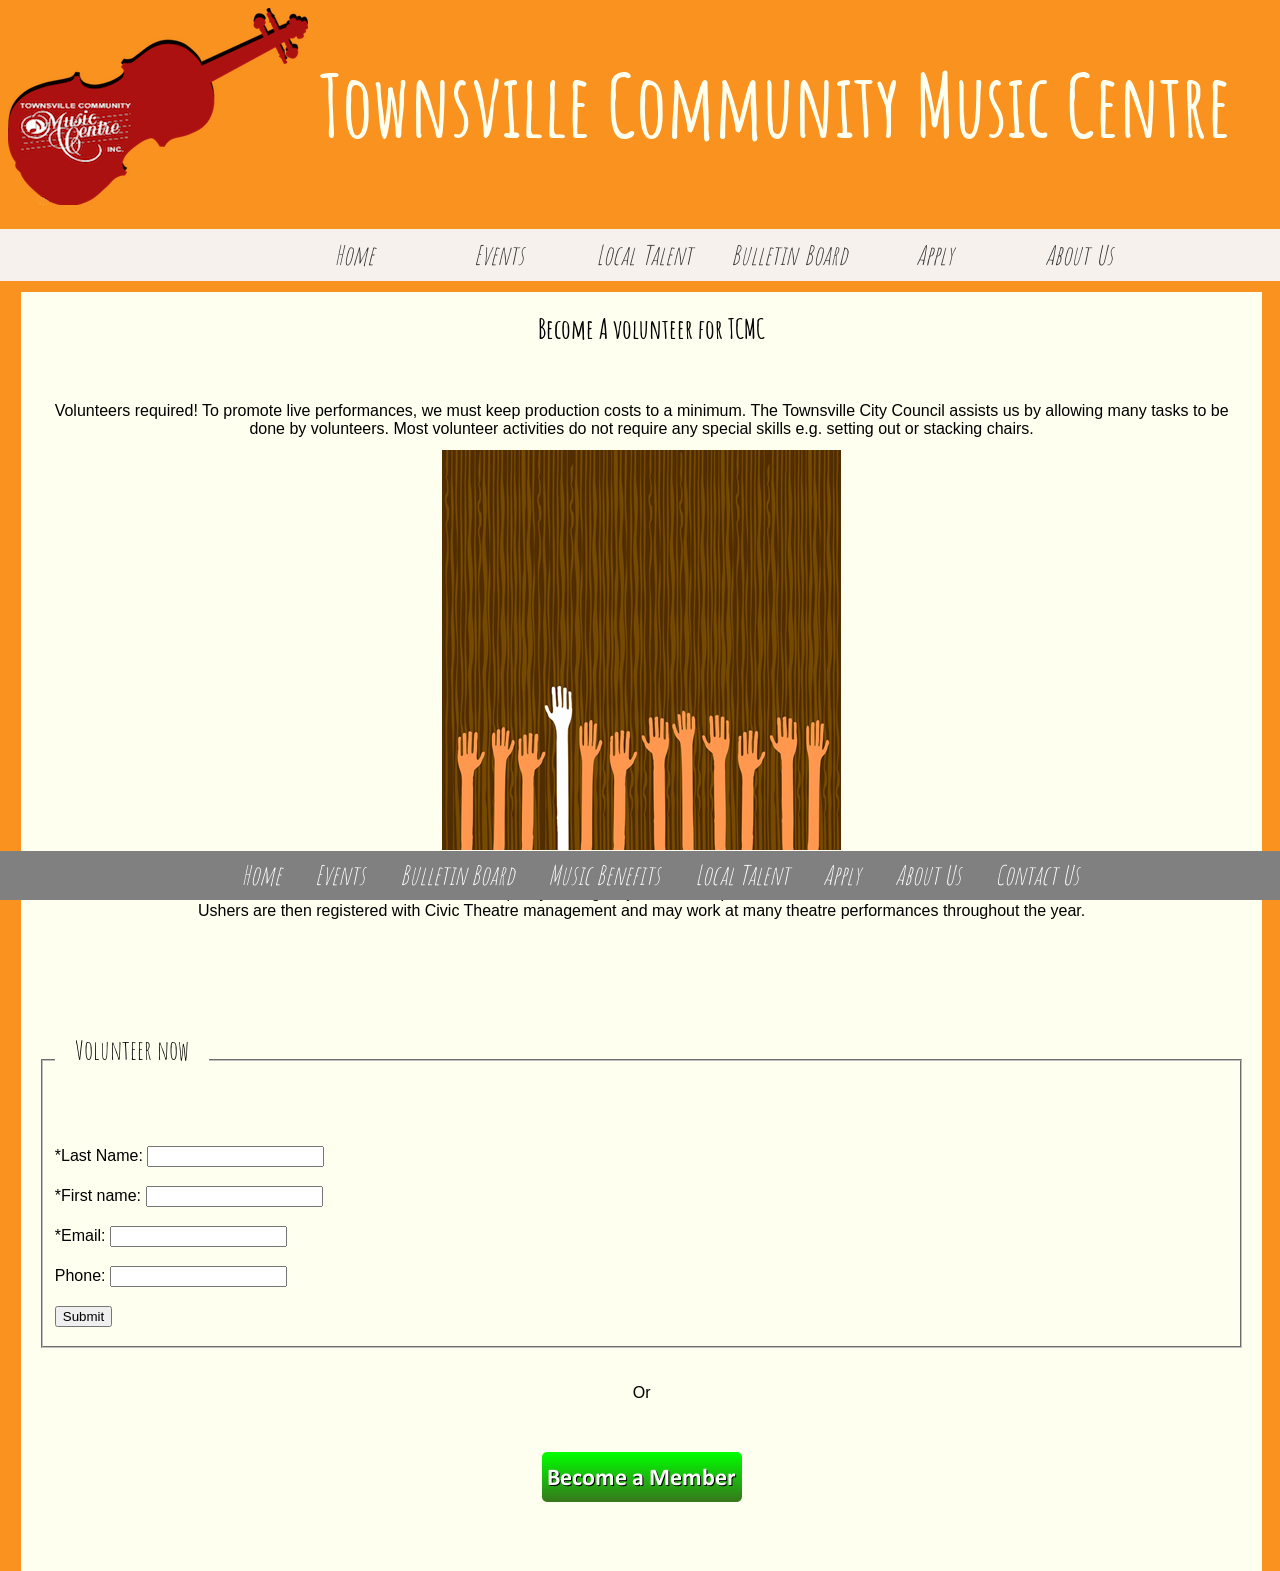
<file: volunteer.html>
<!doctype html>
<html>
<head>
<meta charset="utf-8">
<title>TCMC - Volunteer</title>
<link href="stylesheet.css" rel="stylesheet" type="text/css">
<link href='http://fonts.googleapis.com/css?family=Amatic+SC:400,700|Dancing+Script:400,700' rel='stylesheet' type='text/css'>
</head>
    
<body>

<div id="mainHeader">
    <a href="index.html"><img src="Images/violinmusiccentre%20copy.png" alt="Townsville community music center logo"></a>
    <h1><span>Townsville Community Music Centre</span></h1>
    
<div id="navigation">  
<ul>
    <li><a href="index.html">Home</a></li>
    <li><a href="events.html">Events</a></li>
    <li><a href="talent.html">Local Talent</a></li>
    <li><a href="bulletin.html">Bulletin Board</a></li>
    <li><a href="apply.html">Apply</a>
         <ul>
            <li><a href="memberSignup.html">Become A member</a></li>
            <li><a href="volunteer.html" class="current">Volunteer for TCMC</a></li>
            <li><a href="performSignup.html">Perform with us</a></li>
        </ul>
    </li>
    <li><a href="about.html">About Us</a></li>
</ul> 
</div>
</div>
    
    <div id="content"><h1>Become A volunteer for TCMC</h1>
<p>Volunteers required! 
To promote live performances, we must keep production costs to a minimum. 
The Townsville City Council assists us by allowing many tasks to be done by volunteers. 
Most volunteer activities do not require any special skills e.g. setting out or stacking chairs. 
<br>
<img src="Images/5847645570_ca5c4ef420_o.jpg" width="399" height="400" alt=""/><br>
Ushers play a special role, taking tickets at the door and ensuring the comfort and safety of all patrons. 
A brief, free training session is compulsory for this role, to learn theatre4policy, emergency evacuation procedures, etc.<br> 
Ushers are then registered with Civic Theatre management and may work at many theatre performances throughout the year.<br>
<br>
<div id="volunteerTable">
 </p>
 <form>
        	<fieldset>
            	<legend>Volunteer now</legend><br>
                		<label for="lastName">*Last Name:</label>
                        <input type="text" name="lastName" id="LastName"><br>
                        <label for="firstName">*First name:</label>
                        <input type="text" name="firstName" id="FirstName"><br>
                        <label for="email">*Email:</label>
                        <input type="text" name="email" id="EmailAddress"><br>
                        <label for="phone">Phone:</label>
                        <input type="text" name="phone" id="PhoneNumber">
                <br><input type="submit" name="submit" id="submit" value="Submit">
            </fieldset>
        </form>
        <p>Or</p>
<a href=memberSignup.html><img src="Images/memberbutton.png" alt="Become a TCMC member"></a>
		

 </div>
    </div>
    

<div id="footer">
<ul>
    <li><a href="index.html">Home</a></li>
    <li><a href="events.html">Events</a></li>
    <li><a href="bulletin.html">Bulletin Board</a></li>
    <li><a href="feeder.html">Music Benefits</a></li>
    <li><a href="talent.html">Local Talent</a></li>
    <li><a href="apply.html">Apply</a></li>
    <li><a href="about.html">About Us</a></li>
    <li><a href="about.html">Contact Us</a></li>
</ul>    
</div>     

</body>
</html>
</file>
<file: stylesheet.css>
@charset "utf-8";

/* The below code is for the image slider on the homepage */

body {
    background-color: #FA9220;
    font-family: sans-serif;
    font-size: 12pt;
    text-align: justify;
}

body h1 {
    font-size: 20pt;
    padding-bottom: 20px;
    font-style: normal;
    padding-left: 20px;
    margin: 0px;
    align-content: center;
}

body a {
    text-decoration: none;
    color: black;
    font-style: italic;
}

h1 span {
    font-family: 'Amatic SC', cursive;
    font-size: 64pt;
    color: #fffff0;
    position: absolute;
    top: 50px;
    left: 320px;
    
}

h1 {
    font-family: 'Amatic SC', cursive;
    font-size: 40pt;
}

h2 {
    font-family: 'Amatic SC', cursive;
    font-size: 25pt;
    text-align: left;
	padding-left: 10px;
}

h3 {
    font-family: 'Amatic SC', cursive;
    font-size: 25pt;
    text-align: left;
    padding-left: 10px;
}

h4 {
    font-family: 'Amatic SC', cursive;
    font-size: 25pt;
    text-align: left;
    padding-left: 10px;
}

h5 {
    font-family: 'Amatic SC', cursive;
    font-size: 25pt;
    text-align: left;
    padding-left: 10px;
}

p {
    padding: 20px;
}

.perform p {
    text-align: left;
}

.perform li {
    text-align: left;
}

/*Beginning of code for image slider*/
.caption {
    height: 200px;
}

@import url(http://fonts.googleapis.com/css?family=Varela+Round);

html, body { url(http://codepen.io/images/classy_fabric.png); }

.slides {
    
    padding: 0;
    margin: 0;
    width: 400px;
    height: 550px;
    display: block;
    margin: 0 auto;
    position: relative;
}

.slides * {
    user-select: none;
    -ms-user-select: none;
    -moz-user-select: none;
    -khtml-user-select: none;
    -webkit-user-select: none;
    -webkit-touch-callout: none;
}

.slides input { display: none; }

.slide-container { 
    display: block; 
}

.slide {
    top: 0;
    opacity: 0;
    width: 400px;
    height: 400px;
    display: block;
    position: absolute;

    transform: scale(0);
    transition: all .7s ease-in-out;
}

.slide img {
    width: 400px;
    height: 400px;
}

.nav label {
    width: 200px;
    height: 100%;
    display: none;
    position: absolute;
    
    opacity: 0;
    z-index: 9;
    cursor: pointer;
    transition: opacity .2s;
    
    color: #FFF;
    font-size: 156pt;
    text-align: center;
    line-height: 380px;
    font-family: "Varela Round", sans-serif;
    background-color: rgba(255, 255, 255, .3);
    text-shadow: 0px 0px 15px rgb(119, 119, 119);
}

.slide:hover + .nav label { opacity: 0.5; }

.nav label:hover { opacity: 1; }

.nav .next { right: 0; }

input:checked + .slide-container  .slide {
    opacity: 1;
    transform: scale(1);
    transition: opacity 1s ease-in-out;
}

input:checked + .slide-container .nav label { display: block; }

.nav-dots {
	width: 100%;
	bottom: 9px;
	height: 11px;
	display: block;
	position: absolute;
	text-align: center;
}

.nav-dots .nav-dot {
	top: -5px;
	width: 11px;
	height: 11px;
	margin: 0 4px;
	position: relative;
	border-radius: 100%;
	display: inline-block;
	background-color: rgba(0, 0, 0, 0.6);
}

.nav-dots .nav-dot:hover {
	cursor: pointer;
	background-color: rgba(0, 0, 0, 0.8);
}

input#img-1:checked ~ .nav-dots label#img-dot-1,
input#img-2:checked ~ .nav-dots label#img-dot-2,
input#img-3:checked ~ .nav-dots label#img-dot-3,
input#img-4:checked ~ .nav-dots label#img-dot-4,
input#img-5:checked ~ .nav-dots label#img-dot-5,
input#img-6:checked ~ .nav-dots label#img-dot-6 {
	background: rgba(0, 0, 0, 0.8);
}
/*End of the coding for the image slider */

/* css coding for all basic pages */

.current {
    border-bottom: 3px dashed orange;
}

#mainHeader {
    padding-bottom: 5%;
}

#navigation {
    font-family: 'Amatic SC', cursive;
    background-color: #F6F1ED;
    width: 100%;
    position: absolute;
    left: 0px;
    margin: 0;
    padding: 0;
}

#navigation ul {
    align-content: center;
    text-align: center;
	list-style:none;
	position:relative;
	float:left;
	margin:0;
	padding-left: 22%;
}

#navigation ul a {
    align-content: center;
	display: block;
    width: 125px;
	color: #333;
	text-decoration: none;
	font-size: 20pt;
	line-height: 32px;
	padding: 10px;
	font-family: 'Amatic SC', cursive;
	word-spacing: 2px;
    text-align: center;
	
}

#navigation ul li {
	position:relative;
	float:left;
	margin:0;
	padding:0;
}


#navigation ul li:hover {
    background-color:#D9D9D9;
}

#navigation ul ul {
    z-index: 999;
	display:none;
	position:absolute;
	top:100%;
	left:0;
	background:#F6F1ED;
	padding:0;
}

#navigation ul ul li {
	float:none;
}

#navigation ul ul a {
	line-height:120%;
}

#navigation ul ul ul {
	top:0;
	left:100%;
}

#navigation ul li:hover > ul {
	display:block
}

#content {
    margin-left: 1%;
	width: 97%;
    position: absolute;
    padding-top: 20px;
    padding-bottom: 50px;
	height: auto;
	background-color:#fffff0;
	text-align:center;
    margin-bottom: 10px;
}

#content img {
 padding: 1%;
}

#content a {
    text-decoration: underline;
    color: orange;
}

#information {
    text-align: justify;
    float: left;
    width: 48%;
    padding-left: 20px;
}

#timeline table td {
    vertical-align: text-top;
}

#information img {
    align-content: center;
    padding-left: 27%;
}

#imgs {
    width: 50%;
    float: left;
    padding-top: 250px;
}

#imgs figcaption {
    color: gray;
    padding-bottom: 200px;
}

#info {
    width: 70%;
    padding-left: 15%;
}

#info h4{
    text-align: center;
}

#info h5{
    text-align: center;
}

#timeline {
    padding-top: 30%;
    width: 100%;   
}

#timeline table {
    border: solid;
    padding: 10px;
    text-align: left    
}

#timeline table td {
    padding: 10px;
}

form {
    text-align: left;
    line-height: 2.5em;
}

fieldset {
	margin-left: 20px;
	margin-right: 20px;
}

fieldset legend {
    font-size: 20pt;
    font-family: 'Amatic SC', cursive;
    font-style: normal;
    padding-bottom: 20px;
    padding-left: 20px;
    padding-right: 20px;
    align-content: center;
}

#footer {
    position: fixed;
    bottom: 0px;
    left: 0px;
    background-color: #808080;
    width: 100%;
}

#footer li {
    display: inline-block;
}
	
#footer ul {
	margin: 2px;
	align-content:center;
	text-align:center;	
}

#footer ul li a {
    font-family: 'Amatic SC', cursive;
    font-size: 20pt;
	color: #FFFFFF;
	text-decoration: none;
	display: block;
    padding-top: 10px;
    padding-bottom: 10px;
    padding-left: 15px;
    padding-right: 15px;
	height: 25px;
	line-height: 25px;
	text-align: center;
}

#footer ul li a:hover {
	background-color: #555555;
}

/*CODE FOR PAGES WITH TWO COLUMN LAYOUT*/

.artist {
    align-items: center;
    align-content: center;
    margin-left: 110px;
    margin-right: 110px;
    padding-bottom: 20px;
    padding-top: 20px;
    margin-bottom: 20px;
    align-content: center;
    border: 1px solid gray;
    box-shadow: 10px 10px 5px #888888;        
}

.artist img {
    width: 98%;
}

.post {
    margin: 20px;
    box-shadow: 10px 10px 5px #888888;     
    border: 1px solid gray;
}

.post p {
    padding-left: 20%;
    padding-right: 20%;
}

.span_1_of_2 p {
    text-align: justify;
}

.span_1_of_2 table td {
    padding-left: 10px;
    text-align: left;
}

.span_1_of_2 form {
    padding-left: 20px;
}

.span_1_of_2 span img {
    width: auto;
}


.span_1_of_2 strong{
    font-size: 20pt;
    font-family: 'Amatic SC', cursive;
}

/*  SECTIONS  */
.section {
	clear: both;
	padding: 0px;
	margin: 0px;
}

/*  COLUMN SETUP  */
.col {
	display: block;
	float:left;
	margin: 1% 0 1% 1.6%;
}

.col:first-child { margin-left: 0; }

/*  GROUPING  */
.group:before,
.group:after { content:""; display:table; }
.group:after { clear:both;}
.group { zoom:1; /* For IE 6/7 */ }
/*  GRID OF TWO  */
.span_2_of_2 {
	width: 100%;
}
.span_1_of_2 {
	width: 49.2%;
}

.span_1_of_2 a strong {
    font-size: 16pt;
}

/*  GO FULL WIDTH AT LESS THAN 800 PIXELS */

@media only screen and (max-width: 800px) {
	.col { 
		margin: 1% 0 1% 0%;
	}
}

@media only screen and (max-width: 800px) {
	.span_2_of_2, .span_1_of_2 { width: 100%; }
}

/*Code for responsive Web design Navigation*/
@media (max-width: 	1212px) {

    #mainHeader {
    padding-bottom: 7%;
    }
    
    #mainHeader h1 span {
        font-family: 'Amatic SC', cursive;
        font-size: 40pt;
    }
}

@media (max-width: 1118px) {

    #mainHeader {
        padding-bottom: 14%;
    }

}

@media (max-width: 	856px) {

    #mainHeader h1 span {
        font-size: 30pt;
    }
    
    #mainHeader {
        padding-bottom: 18%;
    }
    
    .current {
    border: none;
}
    
}

@media (max-width: 	743px) {

    #mainHeader {
        padding-bottom: 25%
    }
    
    .current {
    border: none;
    }
    
    #footer {
        visibility: hidden;
    }
}

@media (max-width: 	725px) {

    #mainHeader h1 span {
        position: absolute;
        top: 230px;
        left: 10px;
    }
    
    #mainHeader {
        padding-bottom: 30%;
    }
    
    #navigation {
        position: absolute;
        top: 280px;
    }
}

@media (max-width: 	558px) {
    #mainHeader {
        padding-bottom: 43%;
    }
}

@media (max-width: 530px) {
    #mainHeader {
        padding-bottom: 57%;
    }
    
    #content {
        margin-left: -2px;
    }

}
</file>
